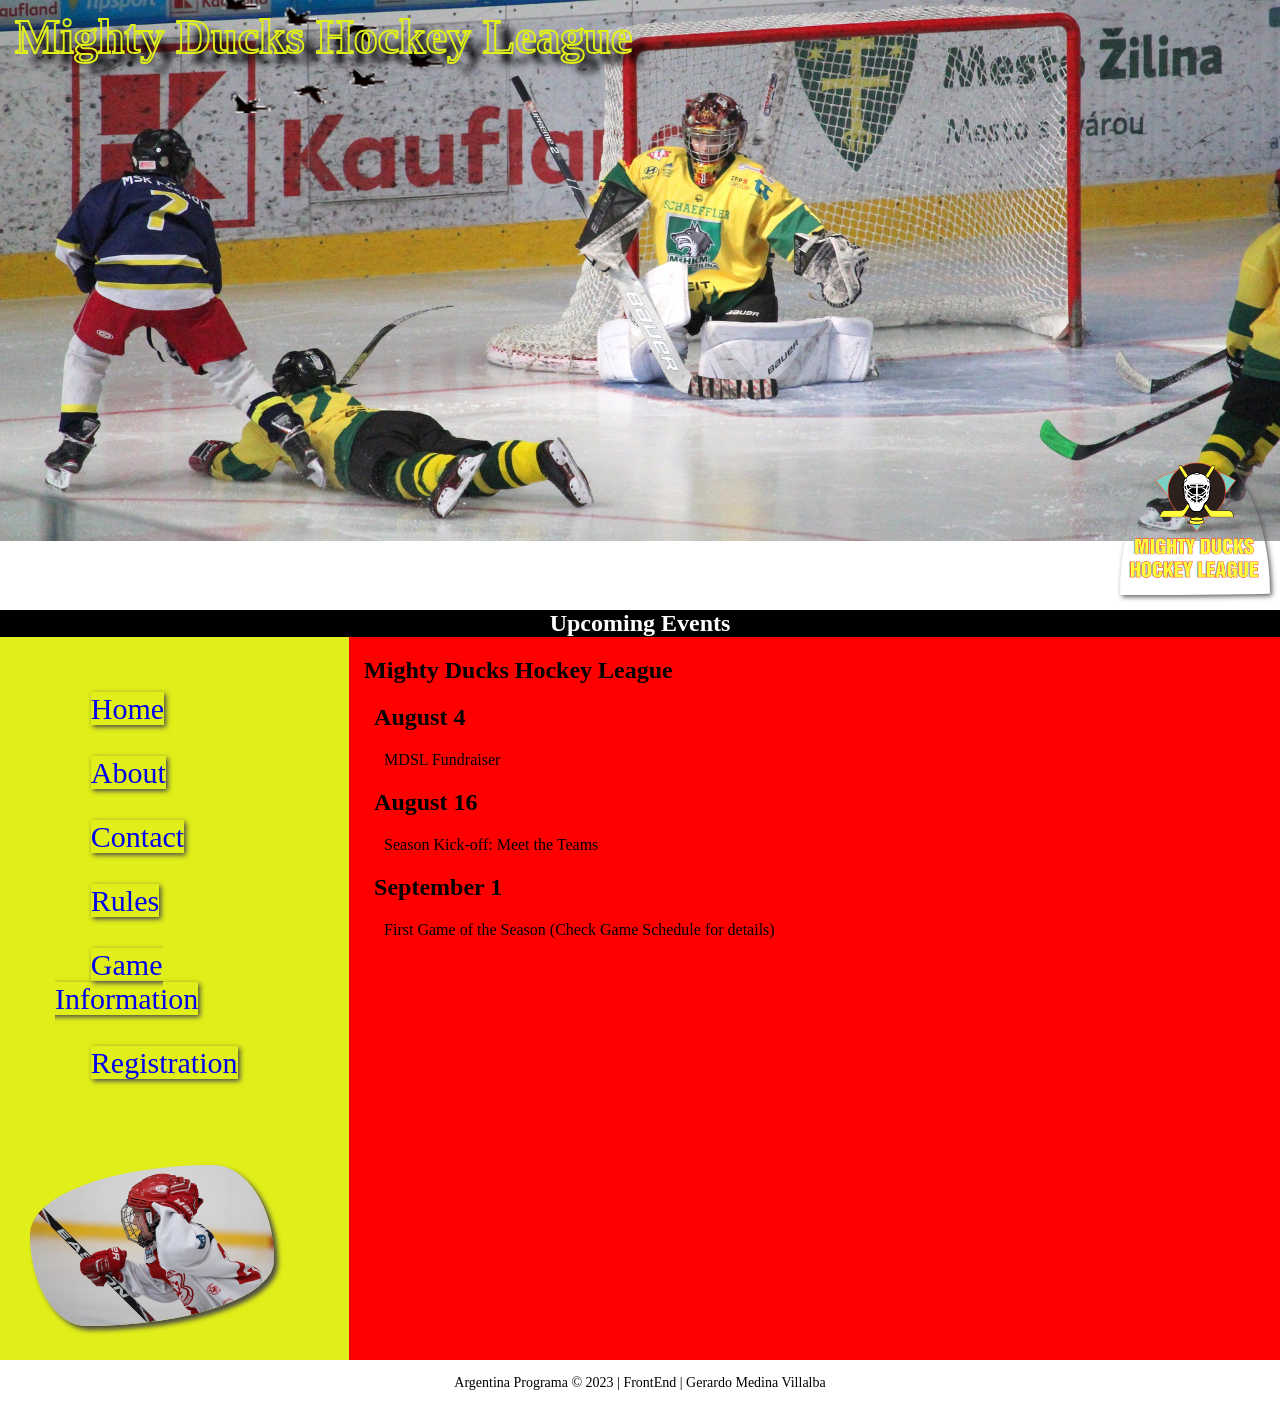
<file: index.html>
<!DOCTYPE html>
<html lang="en">
<head>
    <meta charset="UTF-8">
    <meta http-equiv="X-UA-Compatible" content="IE=edge">
    <meta name="viewport" content="width=device-width, initial-scale=1.0">
    <title>Mighty Ducks Hockey League</title>
    <link rel="shortcut icon" href="./asset/img/favicon.ico">
    <link rel="stylesheet" href="./asset/css/styles.css">
</head>
<body>
    <header>
        <div class="container_img"> 
            <img id="imagen-fondo" src="./asset/img/design2_image1.jpg" alt="jugadores de hockey en hielo">
            <img id="logo" src="./asset/img/Logo_Mighty_ducks-01.png" alt="logo jugador de hockey mighty Ducks">
            <img id="img_manada" src="./asset/img/Imagen-animada-Bandada-de-aves-06.gif" alt="imagen .git patos volando en v">
        
            <h1 id="titulo1">Mighty Ducks Hockey League</h1>
            <h2 id="titulo2">Upcoming Events</h2>
        </div>

        
    </header>
   <main>
    <div class="container">
        
       
        <div id="navegacion">
            <nav>
                <ul>
                <li><a href="./index.html">Home</a></li>
                <li><a href="./About.html">About</a></li>
                <li> <a href="./contact.html">Contact</a></li>
                <li> <a href="./rules.html">Rules</a></li>
                <li> <a href="./game_informacion.html">Game Information</a></li>
                <li><a href="./registration.html">Registration</a></li>
                </ul>
                <img id="imagen1" src="./asset/img/hockey_1.jpg" alt="jugadores de hockey en hielo">
            </nav>
        </div>
            <div id="contenido">
                 <h2 style="margin-left: 15px;">Mighty Ducks Hockey League</h2>
                 
                    <h2 style="margin-left: 25px;">August 4</h2>
                    <p style="margin-left: 35px;">MDSL Fundraiser</p>
                 
                    <h2 style="margin-left: 25px;">August 16</h2>
                    <p style="margin-left: 35px;">Season Kick-off: Meet the Teams</p>
                 
                    <h2 style="margin-left: 25px;">September 1</h2>
                    <p style="margin-left: 35px;">First Game of the Season (Check Game Schedule for details)</p>
                   
            </div>
                
                        
        </div>
        <footer>
            <p> Argentina Programa © 2023 | FrontEnd | Gerardo Medina Villalba </p>
        </footer>
</main>
</body>
</html>
</file>
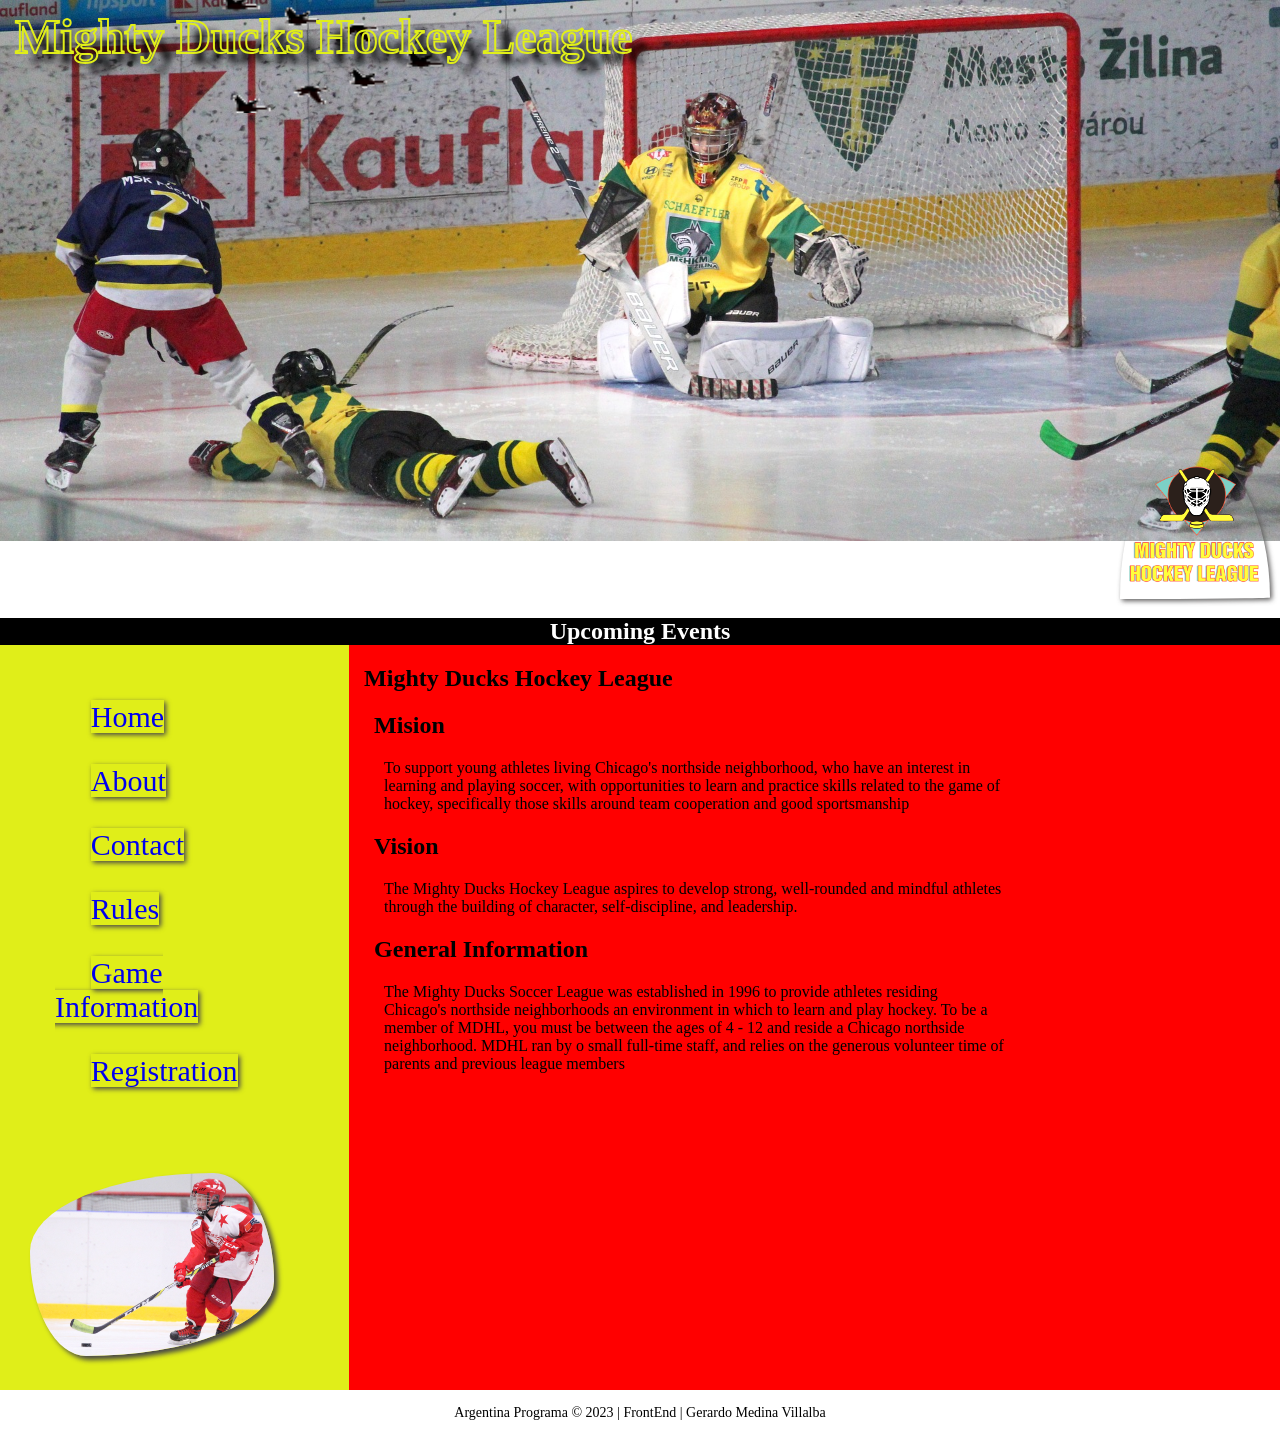
<file: About.html>
<!DOCTYPE html>
<html lang="en">

<head>
    <meta charset="UTF-8">
    <meta http-equiv="X-UA-Compatible" content="IE=edge">
    <meta name="viewport" content="width=device-width, initial-scale=1.0">
    <title>Mighty Ducks Hockey League</title>
    <link rel="shortcut icon" href="./asset/img/favicon.ico">
    <link rel="stylesheet" href="./asset/css/styles.css">
</head>

<body>
    <header>
        <img id="imagen-fondo" src="./asset/img/design2_image1.jpg" alt="jugadores de hockey en hielo">
        <img id="logo" src="./asset/img/Logo_Mighty_ducks-01.png" alt="logo jugador de hockey mighty Ducks">
        <img id="img_manada" src="./asset/img/Imagen-animada-Bandada-de-aves-06.gif"
            alt="imagen .git patos volando en v">
        <h1 id="titulo1">Mighty Ducks Hockey League</h1>
        <h2 id="titulo2">Upcoming Events</h2>


    </header>
    <main>
        <div class="container">


            <div id="navegacion">
                <nav>
                    <ul>
                        <li><a href="./index.html">Home</a></li>
                        <li><a href="./About.html">About</a></li>
                        <li> <a href="./contact.html">Contact</a></li>
                        <li> <a href="./rules.html">Rules</a></li>
                        <li> <a href="./game_informacion.html">Game Information</a></li>
                        <li><a href="./registration.html">Registration</a></li>
                    </ul>
                    <img id="imagen2" src="./asset/img/hockey_2.jpg" alt="jugadores de hockey en hielo">
                </nav>
            </div>
            <div id="contenido">
                <h2 style="margin-left: 15px;">Mighty Ducks Hockey League</h2>

                <h2 style="margin-left: 25px;">Mision</h2>
                <p style="margin-left: 35px;">To support young athletes living Chicago's northside neighborhood, who
                    have an interest in<br>
                    learning and playing soccer, with opportunities to learn and practice skills related to the game
                    of<br>
                    hockey, specifically those skills around team cooperation and good sportsmanship</p>
                <h2 style="margin-left: 25px;">Vision</h2>
                <p style="margin-left: 35px;">The Mighty Ducks Hockey League aspires to develop strong, well-rounded and
                    mindful athletes<br>
                    through the building of character, self-discipline, and leadership.</p>
                <h2 style="margin-left: 25px;">General Information</h2>
                <p style="margin-left: 35px;">The Mighty Ducks Soccer League was established in 1996 to provide athletes
                    residing<br>
                    Chicago's northside neighborhoods an environment in which to learn and play hockey. To be a<br>
                    member of MDHL, you must be between the ages of 4 - 12 and reside a Chicago northside<br>
                    neighborhood. MDHL ran by o small full-time staff, and relies on the generous volunteer time of<br>
                    parents and previous league members</p>
            </div>
            
        </div>
        <footer>
            <p> Argentina Programa © 2023 | FrontEnd | Gerardo Medina Villalba </p>
        </footer>

    </main>
</body>

</html>
</file>
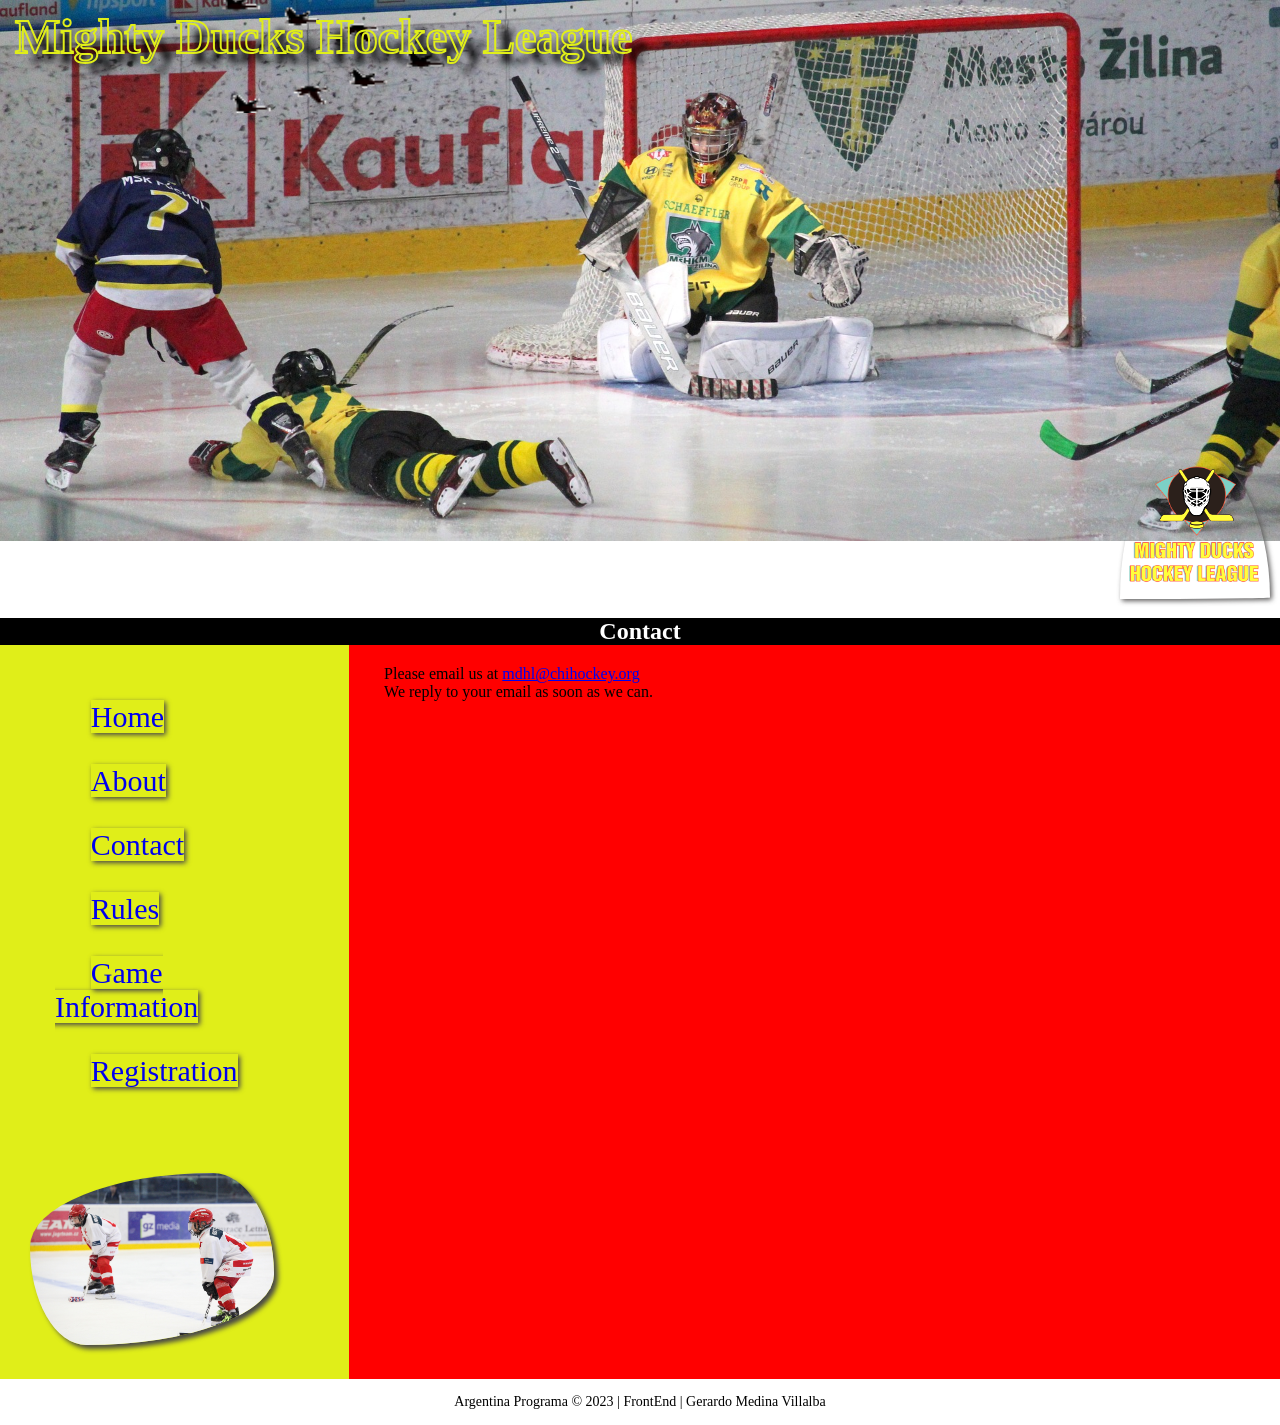
<file: contact.html>
<!DOCTYPE html>
<html lang="en">
<head>
    <meta charset="UTF-8">
    <meta http-equiv="X-UA-Compatible" content="IE=edge">
    <meta name="viewport" content="width=device-width, initial-scale=1.0">
    <title>Mighty Ducks Hockey League</title>
    <link rel="shortcut icon" href="./asset/img/favicon.ico">
    <link rel="stylesheet" href="./asset/css/styles.css">
</head>
<body>
    <header> 
            <img id="imagen-fondo" src="./asset/img/design2_image1.jpg" alt="jugadores de hockey en hielo">
            <img id="logo" src="./asset/img/Logo_Mighty_ducks-01.png" alt="logo jugador de hockey mighty Ducks">
            <img id="img_manada" src="./asset/img/Imagen-animada-Bandada-de-aves-06.gif" alt="imagen .git patos volando en v">
            <h1 id="titulo1">Mighty Ducks Hockey League</h1>
            <h2 id="titulo2">Contact</h2>

        
    </header>
   <main>
    
        
        <div class="container">
            <div id="navegacion">
                <nav>
                    <ul>
                    <li><a href="./index.html">Home</a></li>
                    <li><a href="./About.html">About</a></li>
                    <li> <a href="./contact.html">Contact</a></li>
                    <li> <a href="./rules.html">Rules</a></li>
                    <li> <a href="./game_informacion.html">Game Information</a></li>
                    <li><a href="./registration.html">Registration</a></li>
                    </ul>
                    <img id="imagen3" src="./asset/img/hockey_3.jpg" alt="jugadores de hockey en hielo">
                </nav>
            </div>
            <div id="contenido">
                <p style="margin-left: 35px;"> Please email us at
                    <a href="mailto:mdhl@chihockey.org">mdhl@chihockey.org</a> <br>
                    We reply to your email as soon as we can.
                </p>
                
             </div>
         </div>
         <footer>
            <p> Argentina Programa © 2023 | FrontEnd | Gerardo Medina Villalba </p>
        </footer>
    </main>   
</body>
</html>
</file>
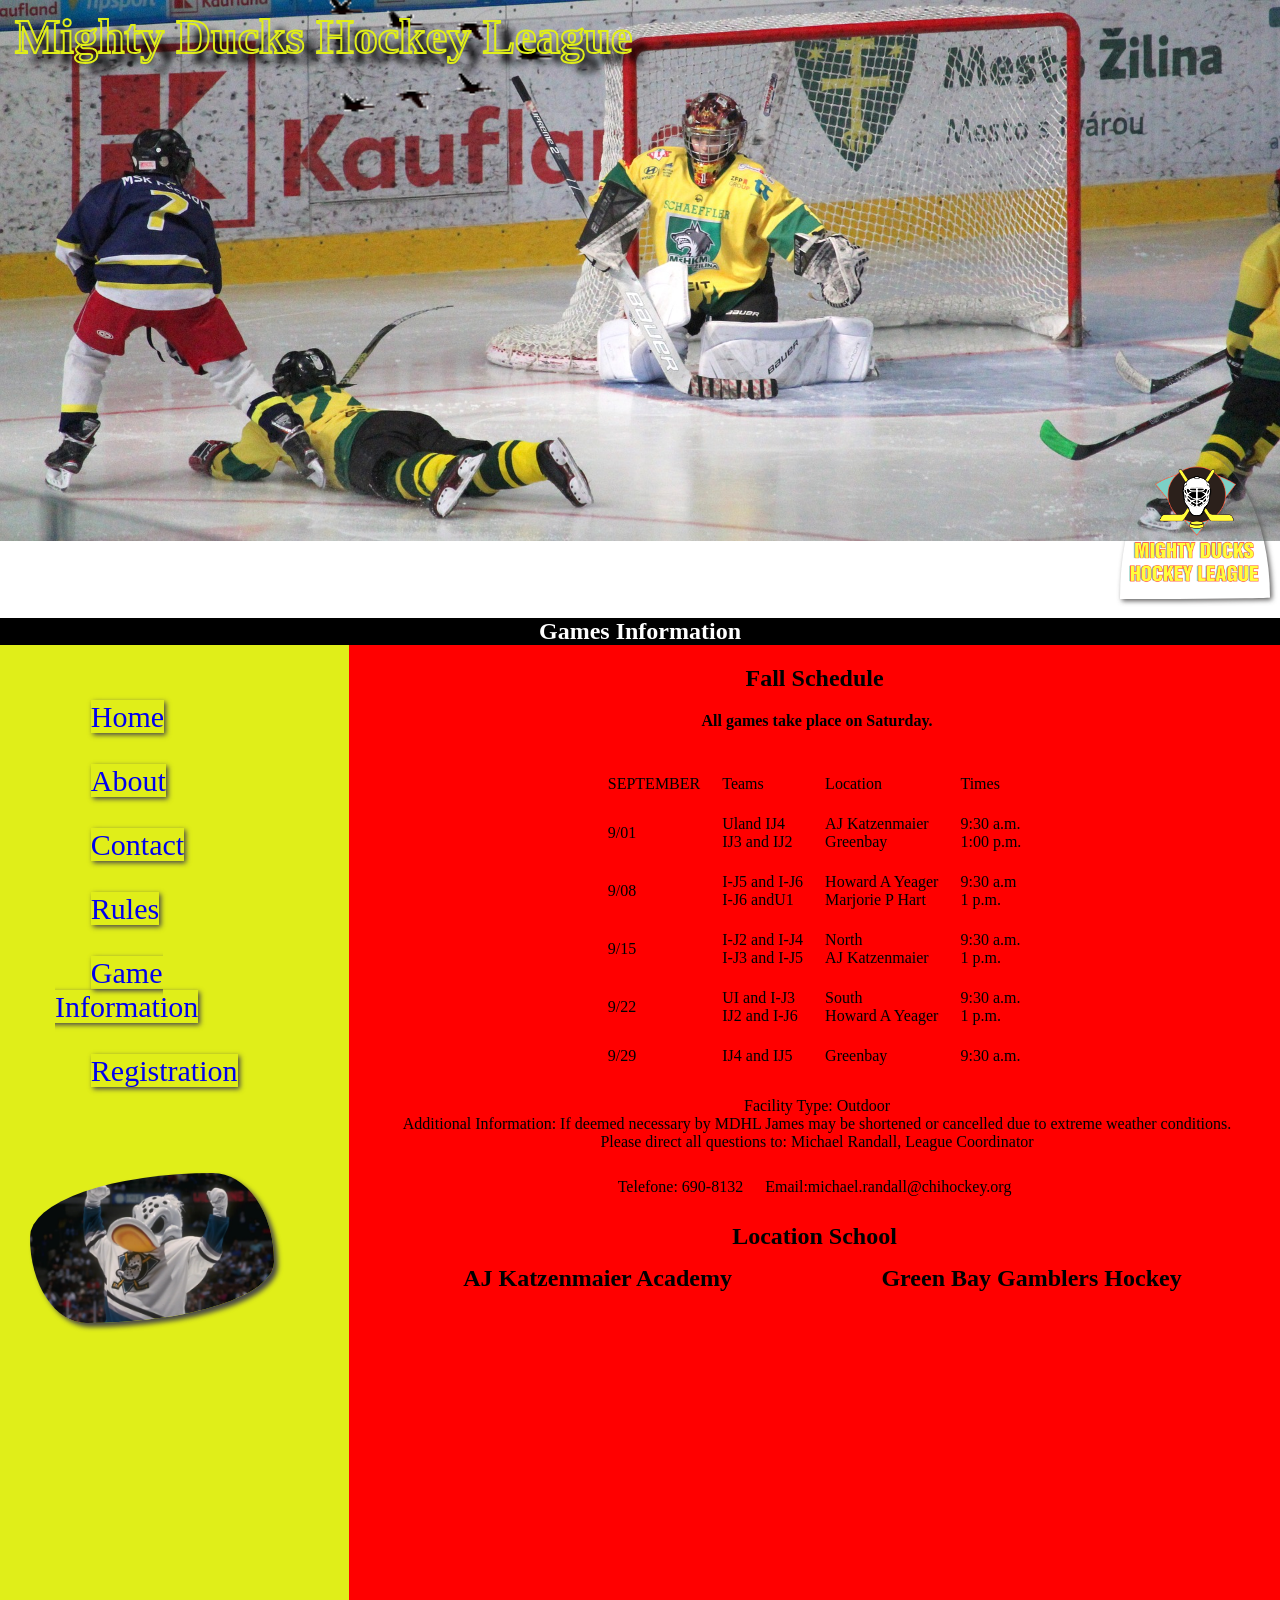
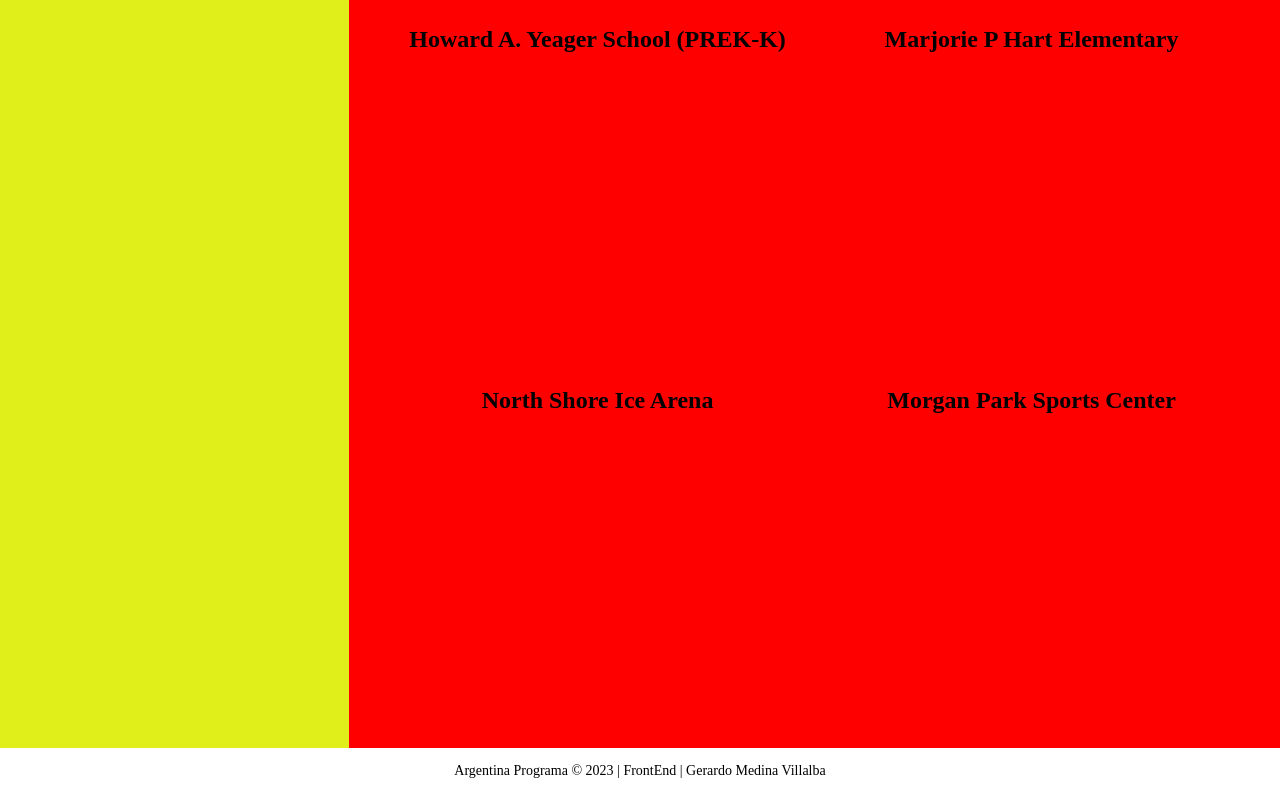
<file: game_informacion.html>
<!DOCTYPE html>
<html lang="en">
<head>
    <meta charset="UTF-8">
    <meta http-equiv="X-UA-Compatible" content="IE=edge">
    <meta name="viewport" content="width=device-width, initial-scale=1.0">
    <title>Mighty Ducks Hockey League</title>
    <link rel="shortcut icon" href="./asset/img/favicon.ico">
    <link rel="stylesheet" href="./asset/css/styles.css">
</head>
<body>
    <header> 
        <div class="container"></div>
            <img id="imagen-fondo" src="./asset/img/design2_image1.jpg" alt="jugadores de hockey en hielo">
            <img id="logo" src="./asset/img/Logo_Mighty_ducks-01.png" alt="logo jugador de hockey mighty Ducks">
            <img id="img_manada" src="./asset/img/Imagen-animada-Bandada-de-aves-06.gif" alt="imagen .git patos volando en v">
            <h1 id="titulo1">Mighty Ducks Hockey League</h1>
            <h2 id="titulo2">Games Information</h2>
        </header>
   <main>
    <div class="container">
        
       
            <div id="navegacion">
                <nav>
                    <ul>
                    <li><a href="./index.html">Home</a></li>
                    <li><a href="./About.html">About</a></li>
                    <li> <a href="./contact.html">Contact</a></li>
                    <li> <a href="./rules.html">Rules</a></li>
                    <li> <a href="./game_informacion.html">Game Information</a></li>
                    <li><a href="./registration.html">Registration</a></li>
                    </ul>
                    <img id="imagen5" src="./asset/img/imagen-5.webp" alt="jugadores de hockey en hielo">
                </nav>
            </div>
            <div id="contenido">
                                
                    <h2 style="text-align: center;">Fall Schedule</h2>
                    <p  id="info1" style="text-align: center;">
                        <strong>All games take place on Saturday.</strong></p><br>
                        <table id="fechas">
                        <tr> 
                            <td>SEPTEMBER</td>
                            <td>Teams </td>
                            <td>Location</td>
                            <td> Times</td>
                        </tr>
                        <tr>
                            <td>9/01</td>
                            <td>Uland IJ4 <br>
                                IJ3 and IJ2 <br>
                            </td>
                            <td>AJ Katzenmaier <br>
                                Greenbay <br>
                            </td>
                            <td>9:30 a.m.<br>
                                1:00 p.m.<br>
                            </td>
                        </tr>
                        <tr>
                            <td>9/08</td>
                            <td>I-J5 and I-J6 <br>
                                I-J6 andU1 <br>
                            </td>
                            <td>Howard A Yeager <br>
                                Marjorie P Hart <br>
                                </td>
                            <td>9:30 a.m <br>
                                1   p.m. <br>
                            </td>
                        </tr>
                        <tr>
                            <td>9/15</td>
                            <td>I-J2 and I-J4 <br>
                                I-J3 and I-J5 <br>
                            </td>
                            <td>North <br>
                                AJ Katzenmaier <br>
                                </td>
                            <td>9:30 a.m. <br>
                                1 p.m. <br>
                             </td>
                        </tr>
                        <tr>
                            <td>9/22</td>
                            <td>UI and I-J3 <br>
                                IJ2 and I-J6 <br>
                            </td>
                            <td>South <br>
                                Howard A Yeager <br>
                            </td>
                            <td>9:30 a.m. <br>
                                1 p.m. <br>
                            </td>
                        </tr>
                        <tr>
                            <td> 9/29</td>
                            <td>IJ4 and IJ5</td>
                            <td>Greenbay</td>
                            <td>9:30 a.m.</td>
                        </tr>
                       </table>
                                            
                        <p id="info2">Facility Type: Outdoor <br>
                            Additional Information: If deemed necessary by MDHL James may be shortened or cancelled due to extreme weather conditions. <br>
                            Please direct all questions to: Michael Randall, League Coordinator <br>
                        </p> 
                        <table id="contactos">
                            <tr>
                                <td>Telefone: 690-8132</td>
                                <td>Email:michael.randall@chihockey.org</td>
                            </tr>
                        </table>
                        <div class="container-mapas">
                            <h2>Location School</h2>
                            <div class="item">
                                <h2>AJ Katzenmaier Academy</h2>
                                <iframe src="https://www.google.com/maps/embed?pb=!1m14!1m8!1m3!1d1532166.6400163858!2d-88.1738361!3d41.4063821!3m2!1i1024!2i768!4f13.1!3m3!1m2!1s0x880f932fbc6ba7cd%3A0xcf2bbe275c6da815!2sAJ%20Katzenmaier%20Academy!5e0!3m2!1sen!2sar!4v1676593899678!5m2!1sen!2sar" width="400" height="300" style="border:0;" allowfullscreen="" loading="lazy" referrerpolicy="no-referrer-when-downgrade"></iframe>
                            </div>
                            <div class="item">
                                <h2>Green Bay Gamblers Hockey</h2>
                                <iframe src="https://www.google.com/maps/embed?pb=!1m14!1m8!1m3!1d91064.52877092795!2d-88.1951522!3d44.4994506!3m2!1i1024!2i768!4f13.1!3m3!1m2!1s0x8802fa54437d3b65%3A0xf63728c8a91e81ef!2sGreen%20Bay%20Gamblers%20Hockey!5e0!3m2!1sen!2sar!4v1676594745412!5m2!1sen!2sar" width="400" height="300" style="border:0;" allowfullscreen="" loading="lazy" referrerpolicy="no-referrer-when-downgrade"></iframe>
                            </div>
                            <div class="item">
                                <h2>Howard A. Yeager School (PREK-K)</h2>
                                <iframe src="https://www.google.com/maps/embed?pb=!1m14!1m8!1m3!1d11801.080246623287!2d-87.8538811!3d42.3154383!3m2!1i1024!2i768!4f13.1!3m3!1m2!1s0x880feccac26b07c5%3A0x8b51fa5d6efe771a!2sHoward%20A.%20Yeager%20School%20(PREK-K)!5e0!3m2!1ses!2sar!4v1676594812507!5m2!1ses!2sar" width="400" height="300" style="border:0;" allowfullscreen="" loading="lazy" referrerpolicy="no-referrer-when-downgrade"></iframe>
                            </div>
                            <div class="item">
                                <h2>Marjorie P Hart Elementary</h2>
                                <iframe src="https://www.google.com/maps/embed?pb=!1m18!1m12!1m3!1d2968.2898383819593!2d-87.6459727!3d41.9296229!2m3!1f0!2f0!3f0!3m2!1i1024!2i768!4f13.1!3m3!1m2!1s0x880fd30f2637f9d7%3A0xdbff5d5dfcfcfa35!2sMarjorie%20P%20Hart%20Elementary!5e0!3m2!1sen!2sar!4v1676594925864!5m2!1sen!2sar" width="400" height="300" style="border:0;" allowfullscreen="" loading="lazy" referrerpolicy="no-referrer-when-downgrade"></iframe>
                            </div>
                            <div class="item">
                                <h2>North Shore Ice Arena</h2>
                                <iframe src="https://www.google.com/maps/embed?pb=!1m14!1m8!1m3!1d189620.38634699644!2d-87.9264981!3d42.0470714!3m2!1i1024!2i768!4f13.1!3m3!1m2!1s0x880fc6e58cafb32b%3A0xb352c3a8231a21dc!2sNorth%20Shore%20Ice%20Arena!5e0!3m2!1sen!2sar!4v1676594992248!5m2!1sen!2sar" width="400" height="300" style="border:0;" allowfullscreen="" loading="lazy" referrerpolicy="no-referrer-when-downgrade"></iframe>
                            </div>
                            <div class="item">
                                <h2>Morgan Park Sports Center</h2>
                                <iframe src="https://www.google.com/maps/embed?pb=!1m14!1m8!1m3!1d190428.2888466331!2d-87.7804084!3d41.7756868!3m2!1i1024!2i768!4f13.1!3m3!1m2!1s0x880e24c3caa4dc99%3A0xc2d4aebd2c577cff!2sMorgan%20Park%20Sports%20Center!5e0!3m2!1sen!2sar!4v1676595126036!5m2!1sen!2sar" width="400" height="300" style="border:0;" allowfullscreen="" loading="lazy" referrerpolicy="no-referrer-when-downgrade"></iframe>
                            </div>
                        
                        </div>    	
                                         
                </div>
                
                        
        </div>
        
       
        <footer>
            <p> Argentina Programa © 2023 | FrontEnd | Gerardo Medina Villalba </p>
        </footer>
</main>
</body>
</html>
</file>
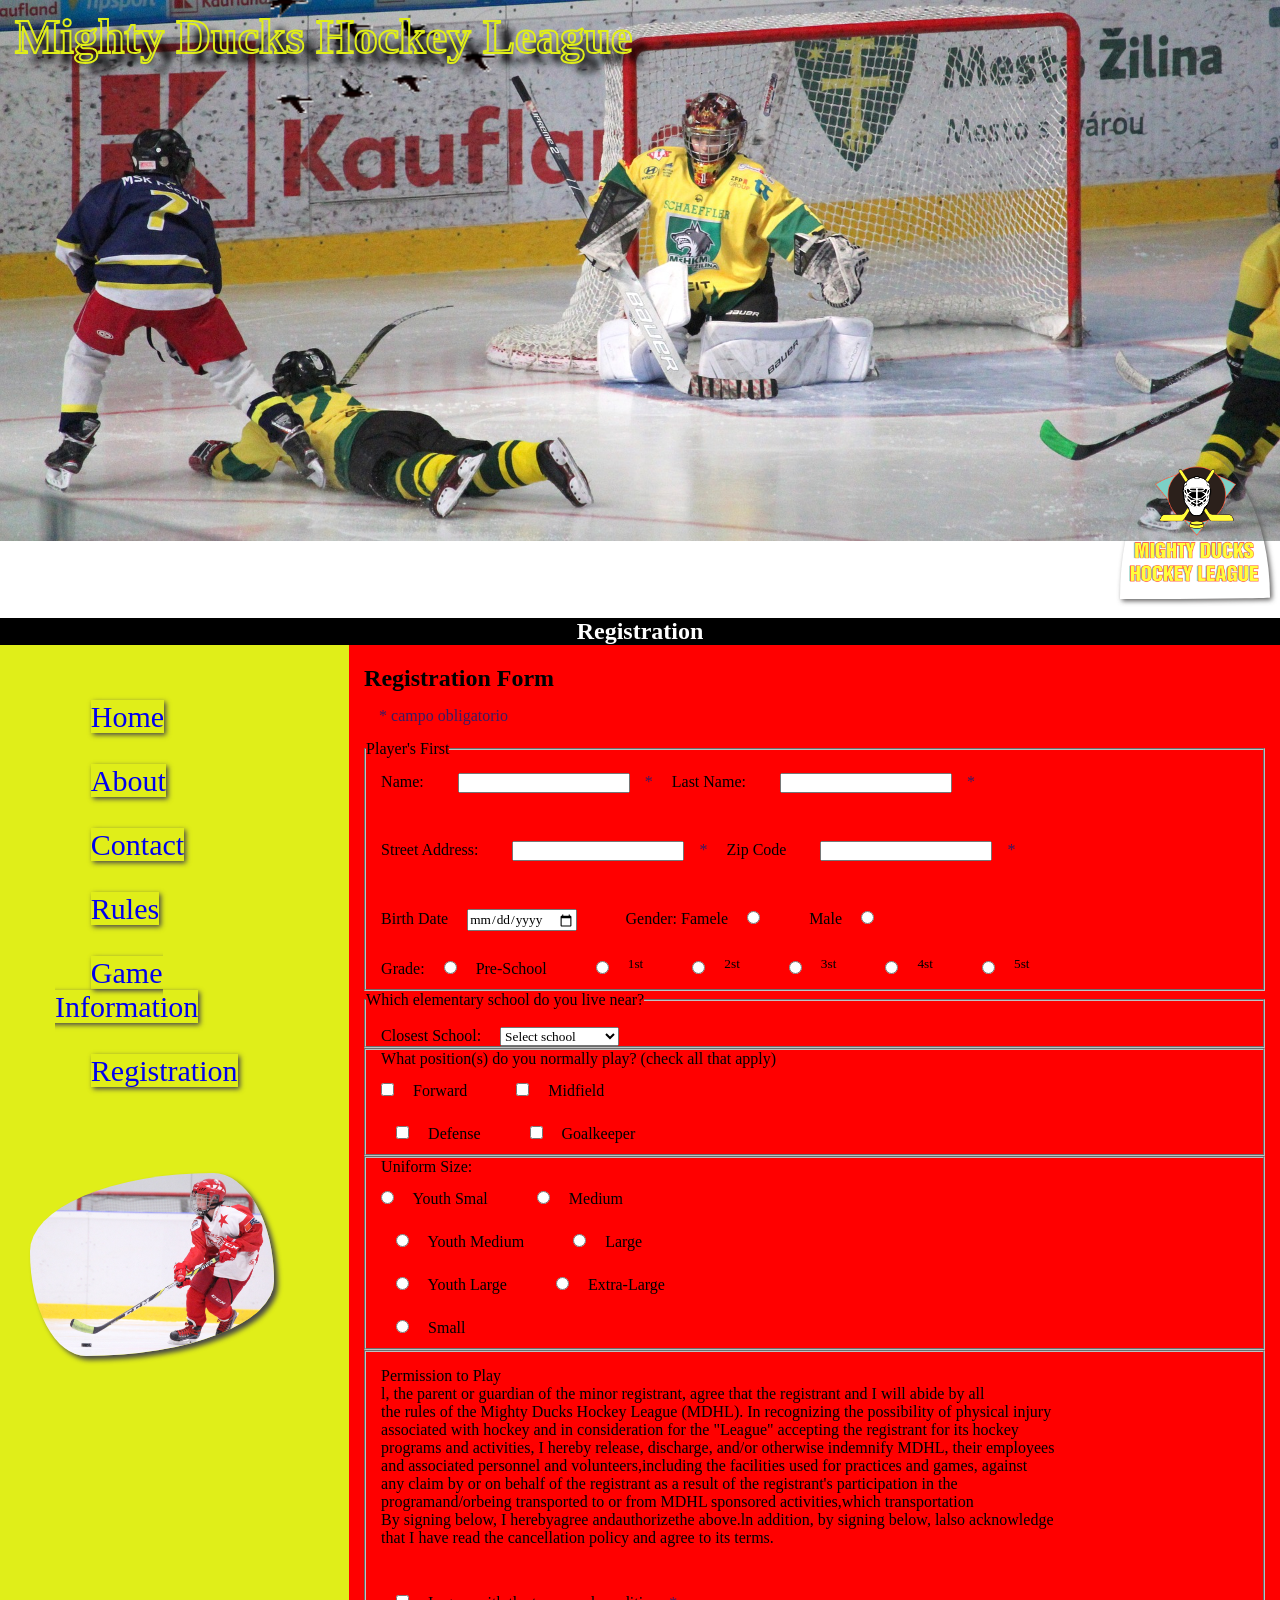
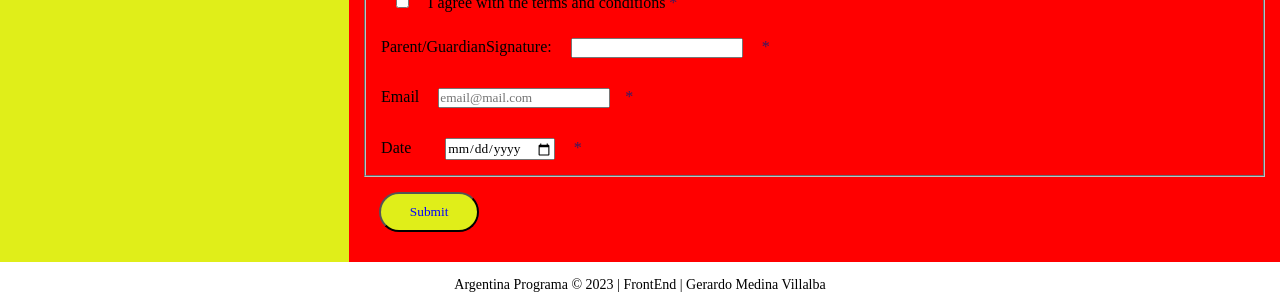
<file: registration.html>
<!DOCTYPE html>
<html lang="en">

<head>
    <meta charset="UTF-8">
    <meta http-equiv="X-UA-Compatible" content="IE=edge">
    <meta name="viewport" content="width=device-width, initial-scale=1.0">
    <title>Mighty Ducks Hockey League</title>
    <link rel="shortcut icon" href="./asset/img/favicon.ico">
    <link rel="stylesheet" href="./asset/css/styles.css">
</head>

<body>
    <header>
        <img id="imagen-fondo" src="./asset/img/design2_image1.jpg" alt="jugadores de hockey en hielo">
        <img id="logo" src="./asset/img/Logo_Mighty_ducks-01.png" alt="logo jugador de hockey mighty Ducks">
        <img id="img_manada" src="./asset/img/Imagen-animada-Bandada-de-aves-06.gif"
            alt="imagen .git patos volando en v">
        <h1 id="titulo1">Mighty Ducks Hockey League</h1>
        <h2 id="titulo2">Registration</h2>


    </header>

    <main>
        <div class="container">


            <div id="navegacion">
                <nav>
                    <ul>
                        <li><a href="./index.html">Home</a></li>
                        <li><a href="./About.html">About</a></li>
                        <li> <a href="./contact.html">Contact</a></li>
                        <li> <a href="./rules.html">Rules</a></li>
                        <li> <a href="./game_informacion.html">Game Information</a></li>
                        <li><a href="./registration.html">Registration</a></li>
                    </ul>
                    <img id="imagen2" src="./asset/img/hockey_2.jpg" alt="jugadores de hockey en hielo">
                </nav>
            </div>
            <div id="contenido">
                <h2 style="margin-left: 15px;">Registration Form</h2>
                <form action="./show_data.html" method="get">
                    <p style="color:rgb(55, 27, 99)">* campo obligatorio</p>

                    <fieldset>
                        <legend>Player's First </legend>
                        <label for="apenom">Name:</label>
                        <input name="name" type="text" id="apenom"><span style="color:rgb(55, 27, 99);">*</span>
                        <label for="apenom">Last Name:</label>
                        <input name="lastName" type="text" id="lastName"><span style="color:rgb(55, 27, 99);">*</span>
                        <br><br>
                        <label for="apenom">Street Address:</label>
                        <input name="address" type="text" id="address"><span style="color:rgb(55, 27, 99);">*</span>
                        <label for="apenom">Zip Code</label>
                        <input name="code" type="text" id="zip_code"><span style="color:rgb(55, 27, 99);">*</span>
                        <br><br>
                        <label>
                            Birth Date
                            <input name="fecha_nacimiento" type="date">
                        </label>

                        <label>
                            Gender: Famele
                            <input type="radio" name="gender" value="F">
                        </label>
                        <label>
                            Male
                            <input type="radio" name="gender" value="M">
                        </label> <br>


                        <label>
                            Grade:
                            <input type="radio" name="grade" value="PreS">
                            Pre-School
                        </label>
                        <label>
                            <input type="radio" name="grade" value="1st">
                            <sup>1st</sup>
                        </label>
                        <label>
                            <input type="radio" name="grade" value="2st">
                            <sup>2st</sup>
                        </label>
                        <label>
                            <input type="radio" name="grade" value="3st">
                            <sup>3st</sup>
                        </label>
                        <label>
                            <input type="radio" name="grade" value="4st">
                            <sup>4st</sup>
                        </label>
                        <label>
                            <input type="radio" name="grade" value="5st">
                            <sup>5st</sup>
                        </label>
                    </fieldset>
                    <fieldset>
                        <legend> Which elementary school do you live near?</legend><br>
                        <label>  Closest School: </label>
                        <select name="school" id="school">
                            <option value="" selected disabled="disabled">Select school</option>
                            <option value="aj_Katzenmaier">AJ Katzenmaier</option>
                            <option value="marjorie_P_Hart">Marjorie P Hart</option>
                            <option value="greenbay">Greenbay</option>
                            <option value="north_Elementary">North Elementary</option>
                            <option value="howard_A_Yeager">Howard A Yeager</option>
                            <option value="south_Elementary">South Elementary</option>
                        </select> 

                    </fieldset>
                    <fieldset>

                        <label>
                            What position(s) do you normally play? (check all that apply)<br>
                            <input type="checkbox" name="position1" value="1">
                            Forward
                        </label>
                        <label>
                            <input type="checkbox" name="position2" value="2">
                            Midfield
                        </label> <br>
                        <label>
                            <input type="checkbox" name="position3" value="3">
                            Defense
                        </label>
                        <label>
                            <input type="checkbox" name="position4" value="4">
                            Goalkeeper
                        </label>
                    </fieldset>
                    <fieldset>

                        <label>
                            Uniform Size:<br>
                            <input type="radio" name="size" value="1">
                            Youth Smal
                        </label>
                        <label>
                            <input type="radio" name="size" value="2">
                            Medium
                        </label><br>
                        <label>
                            <input type="radio" name="size" value="3">
                            Youth Medium
                        </label>
                        <label>
                            <input type="radio" name="size" value="4">
                            Large
                        </label><br>
                        <label>
                            <input type="radio" name="size" value="5">
                            Youth Large
                        </label>
                        <label>
                            <input type="radio" name="size" value="6">
                            Extra-Large
                        </label><br>
                        <label>
                            <input type="radio" name="size" value="7">
                            Small
                        </label>
                    </fieldset>
                    <fieldset>
                       <p> Permission to Play <br>
                        l, the parent or guardian of the minor registrant, agree that the registrant and I will
                        abide by all <br>
                        the rules of the Mighty Ducks Hockey League (MDHL). In recognizing the possibility of
                        physical injury <br>
                        associated with hockey and in consideration for the "League" accepting the registrant for
                        its hockey <br>
                        programs and activities, I hereby release, discharge, and/or otherwise indemnify MDHL, their
                        employees <br>
                        and associated personnel and volunteers,including the facilities used for practices and
                        games, against <br>
                        any claim by or on behalf of the registrant as a result of the registrant's participation in
                        the <br>
                        programand/orbeing transported to or from MDHL sponsored activities,which transportation
                        <br>
                        By signing below, I herebyagree andauthorizethe above.ln addition, by signing below, lalso
                        acknowledge <br>
                        that I have read the cancellation policy and agree to its terms. </p><br>
                        <label>
                        <input type="checkbox" name="condition" value="1"> I agree with the terms and conditions
                            <span style="color:rgb(55, 27, 99);">*</span><br>
                        </label>
                        <label>Parent/GuardianSignature:
                            <input name="parent_name" type="text" id="name_parent">
                            <span style="color:rgb(55, 27, 99);">*</span><br>
                        </label>
                        <label>
                            Email
                            <input name="email" placeholder="email@mail.com" type="email"><span
                                style="color:rgb(55, 27, 99)">*</span><br>
                        </label>
                        <label for="date_insc">
                            Date
                            </label>    
                            <input type="date" name="date_inscrip" id="date_insc">
                            <span style="color:rgb(55, 27, 99)">*</span><br>
                        

                    </fieldset>
                    <button>Submit</button>
                    <!-- <input type="submit" value="Enviar"> -->
                </form>

            </div>
        </div>

        <footer>
            <p> Argentina Programa © 2023 | FrontEnd | Gerardo Medina Villalba </p>
        </footer>

    </main>
</body>

</html>
</file>
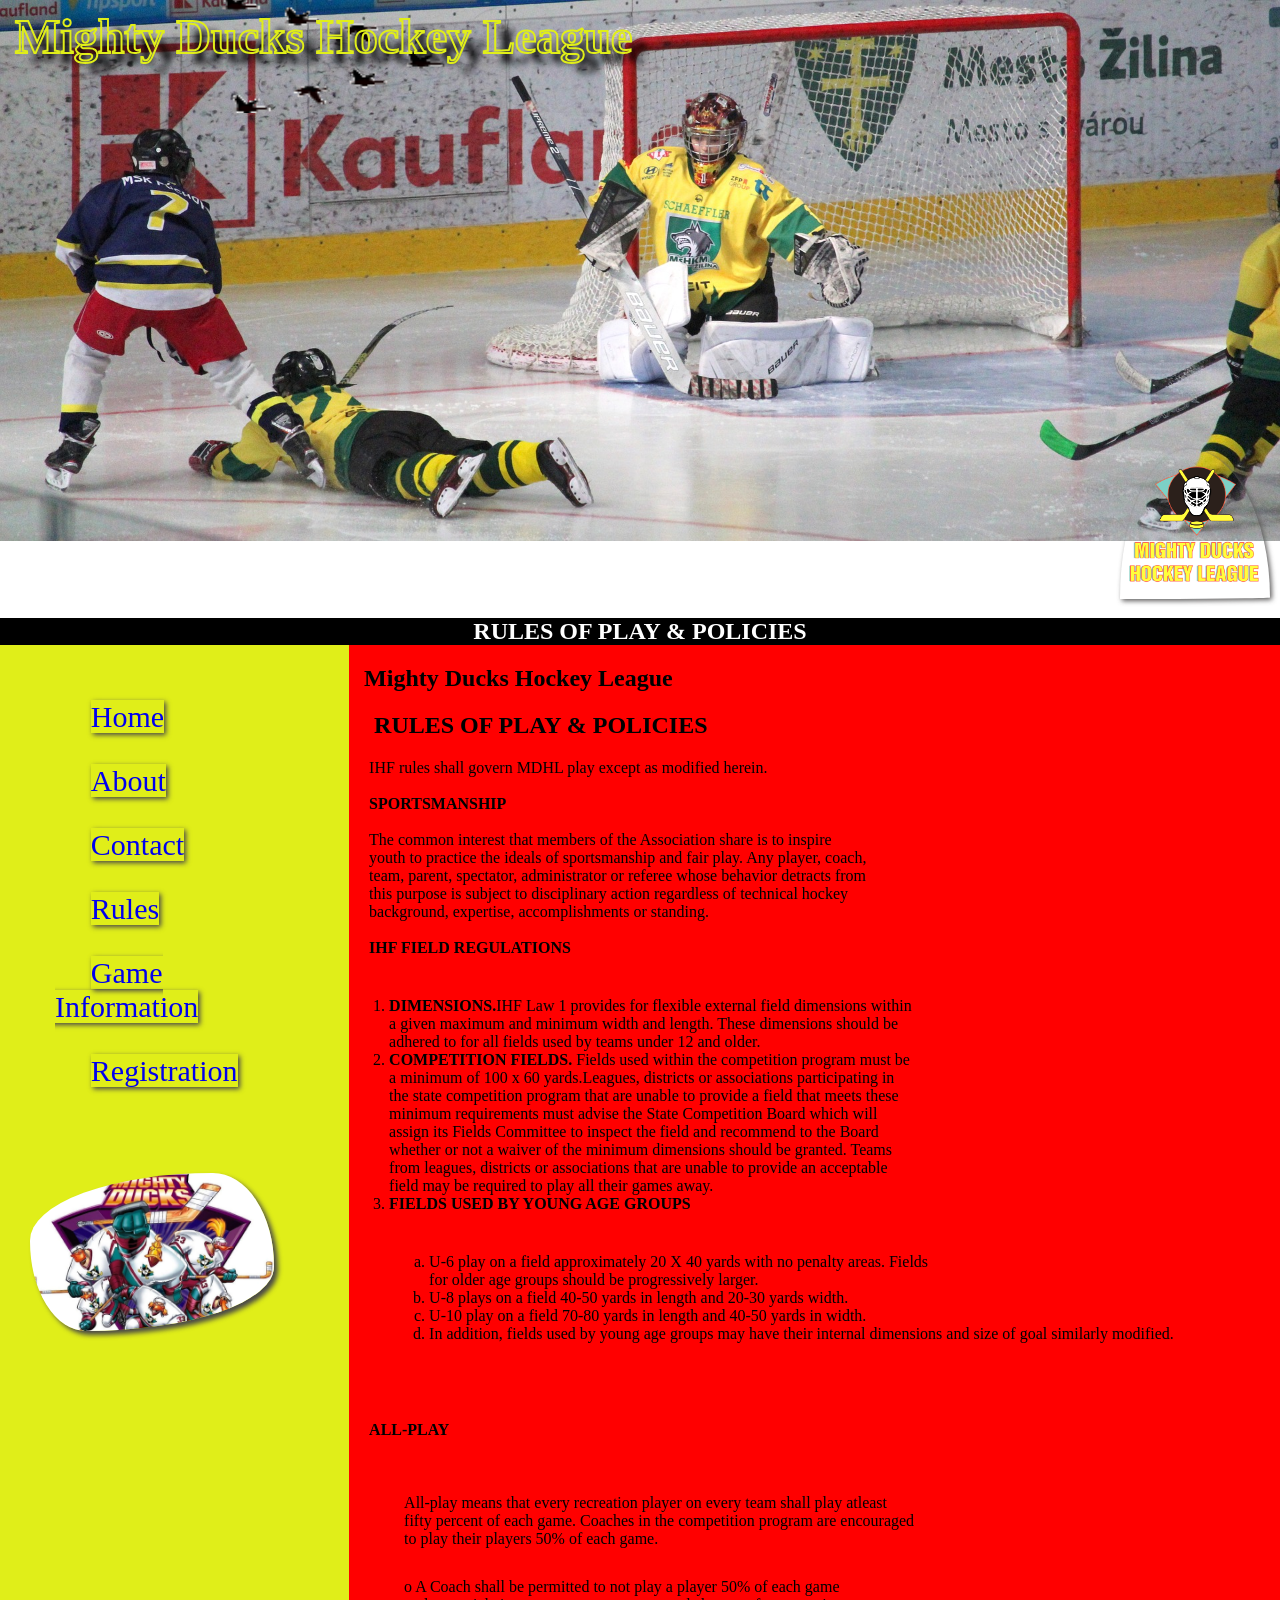
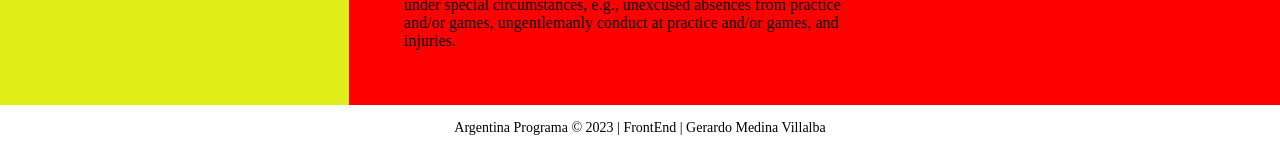
<file: rules.html>
<!DOCTYPE html>
<html lang="en">

<head>
    <meta charset="UTF-8">
    <meta http-equiv="X-UA-Compatible" content="IE=edge">
    <meta name="viewport" content="width=device-width, initial-scale=1.0">
    <title>Mighty Ducks Hockey League</title>
    <link rel="shortcut icon" href="./asset/img/favicon.ico">
    <link rel="stylesheet" href="./asset/css/styles.css">
</head>

<body>
    <header>
        <img id="imagen-fondo" src="./asset/img/design2_image1.jpg" alt="jugadores de hockey en hielo">
        <img id="logo" src="./asset/img/Logo_Mighty_ducks-01.png" alt="logo jugador de hockey mighty Ducks">
        <img id="img_manada" src="./asset/img/Imagen-animada-Bandada-de-aves-06.gif"
            alt="imagen .git patos volando en v">
        <h1 id="titulo1">Mighty Ducks Hockey League</h1>
        <h2 id="titulo2">RULES OF PLAY & POLICIES</h2>


    </header>
    <main>
        <div class="container">


            <div id="navegacion">
                <nav>
                    <ul>
                        <li><a href="./index.html">Home</a></li>
                        <li><a href="./About.html">About</a></li>
                        <li> <a href="./contact.html">Contact</a></li>
                        <li> <a href="./rules.html">Rules</a></li>
                        <li> <a href="./game_informacion.html">Game Information</a></li>
                        <li><a href="./registration.html">Registration</a></li>
                    </ul>
                    <img id="imagen4" src="./asset/img/imgen4" alt="jugadores de hockey en hielo">
                </nav>
            </div>
            <div id="contenido">
                <h2 style="margin-left: 15px;">Mighty Ducks Hockey League</h2>

                <h2 style="margin-left: 25px;">RULES OF PLAY & POLICIES</h2>
                <p id="rules">
                    IHF rules shall govern MDHL play except as modified herein.<br><br>
                    <strong>SPORTSMANSHIP</strong> <br><br>
                    The common interest that members of the Association share is to inspire<br>
                    youth to practice the ideals of sportsmanship and fair play. Any player, coach,<br>
                    team, parent, spectator, administrator or referee whose behavior detracts from<br>
                    this purpose is subject to disciplinary action regardless of technical hockey<br>
                    background, expertise, accomplishments or standing.<br><br>
                    <strong> IHF FIELD REGULATIONS</strong>
                </p>
                <ol>
                    <li><strong>DIMENSIONS.</strong>IHF Law 1 provides for flexible external field dimensions within<br>
                        a given maximum and minimum width and length. These dimensions should be<br>
                        adhered to for all fields used by teams under 12 and older.</li>
                    <li><strong>COMPETITION FIELDS.</strong> Fields used within the competition program must be<br>
                        a minimum of 100 x 60 yards.Leagues, districts or associations participating in<br>
                        the state competition program that are unable to provide a field that meets these<br>
                        minimum requirements must advise the State Competition Board which will<br>
                        assign its Fields Committee to inspect the field and recommend to the Board<br>
                        whether or not a waiver of the minimum dimensions should be granted. Teams<br>
                        from leagues, districts or associations that are unable to provide an acceptable<br>
                        field may be required to play all their games away.</li>
                    <li><strong>FIELDS USED BY YOUNG AGE GROUPS</strong><br>
                        <ol type="a">
                            <li>U-6 play on a field approximately 20 X 40 yards with no penalty areas. Fields<br>
                                for older age groups should be progressively larger.</li>
                            <li>U-8 plays on a field 40-50 yards in length and 20-30 yards width.</li>
                            <li>U-10 play on a field 70-80 yards in length and 40-50 yards in width.</li>
                            <li>In addition, fields used by young age groups may have their internal
                                dimensions and size of goal similarly modified.</li>
                        </ol>
                    </li>

                </ol> <br>
                <p><strong> ALL-PLAY</strong><br></p>
                <ul>
                    <li> All-play means that every recreation player on every team shall play atleast<br>
                        fifty percent of each game. Coaches in the competition program are encouraged<br>
                        to play their players 50% of each game.
                    </li>
                    <li>
                        o A Coach shall be permitted to not play a player 50% of each game<br>
                        under special circumstances, e.g., unexcused absences from practice<br>
                        and/or games, ungentlemanly conduct at practice and/or games, and<br>
                        injuries.
                    </li>
                </ul>
            </div>

        </div>
        <footer>
            <p> Argentina Programa © 2023 | FrontEnd | Gerardo Medina Villalba </p>
        </footer>
    </main>
</body>

</html>
</file>
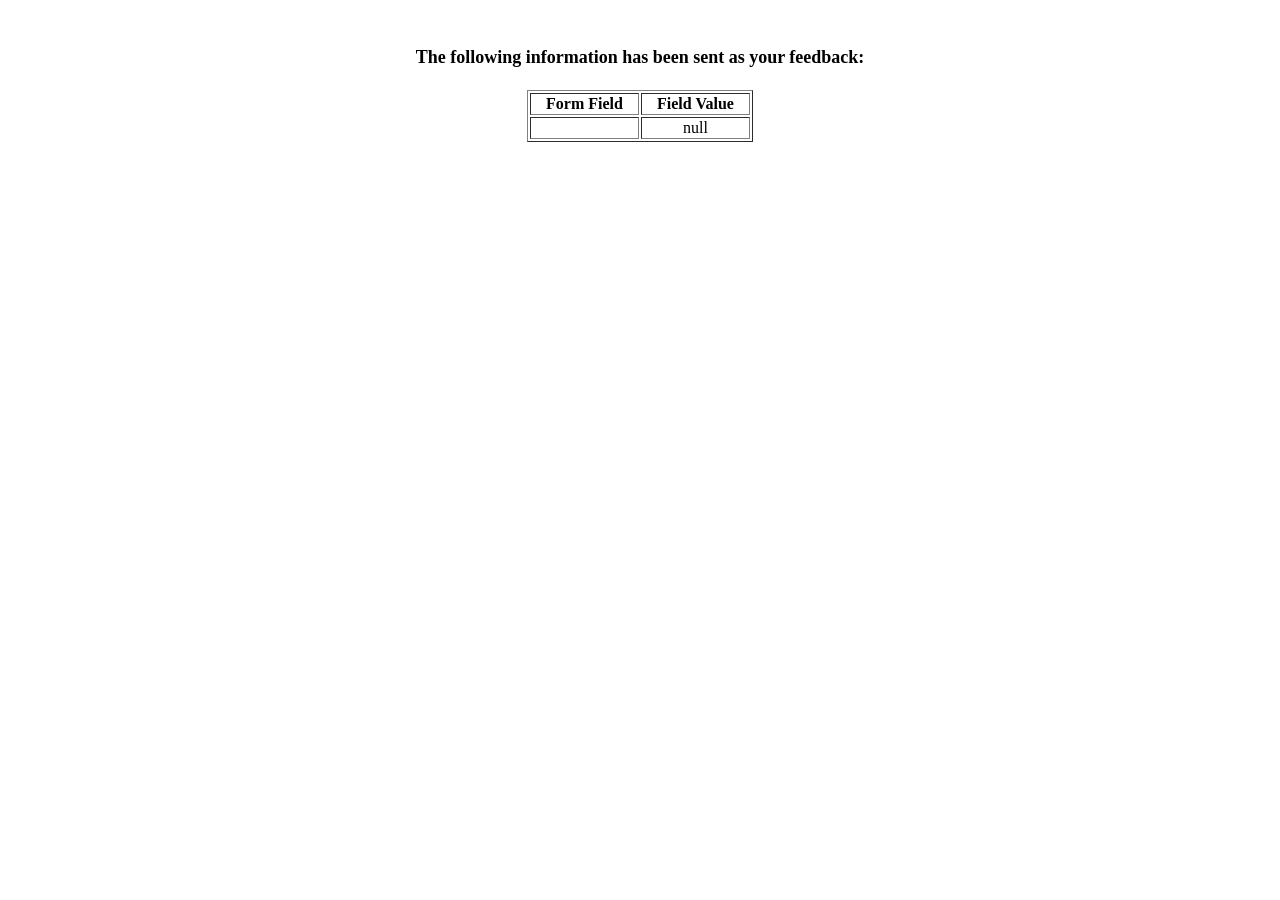
<file: show_data.html>
<html>

<head>
    <title>Feedback Sent</title>
</head>

<body>
    <p align=center>&nbsp;</p>
    <h1 align=center>
        <font size="+1">The following information has been sent as your
            feedback:</font>
    </h1>

    <table border="1" align=center width="226">
        <tr>
            <th align="center">Form Field</th>
            <th align="center">Field Value</th>
        </tr>

        <script language="javascript">
            var args = location.search.substr(1).split('&');
            for (var i = 0; i < args.length; ++i) {
                var parts = args[i].split('=');
                if (parts != null) {
                    var field = parts[0];
                    var value = parts[1];
                    if (value == null) {
                        value = "null"
                    }
                    else {
                        value = '"' + unescape(value.replace(/\+/g, ' ')) + '"';
                    }

                    document.writeln('<tr><td align="center">' + field + '</td>');
                    document.writeln('<td align="center">' + value + '</td></tr>');
                }
            }
        </script>

        <noscript>
            <tr>
                <td>
                    <p>You need to turn on Javascript in your browser.</p>

                    <p>In Microsoft Internet Explorer 4 or greater:</p>
                    <ul>
                        <li>From the "Tools" menu (in IE 4, it's the "View" menu), select "Internet Options".</li>
                        <li>Click on the "Security" tab.</li>
                        <li>Click on the "Custom Level" button. (In IE 4, select "Custom"
                            and then click on "Settings...".)</li>
                        <li>Under "Active scripting" make sure "Enable" is selected.</li>
                    </ul>

                    <p>In Netscape version 4 or greater:</p>
                    <ul>
                        <li>From the <b>Edit</b> menu, select <b>Preferences</b>.</li>
                        <li>In the <b>Category</b> list on the left, click on the word "Advanced".</li>
                        <li>In the panel on the right, make sure "Enable JavaScript" is checked.</li>
                        <li>Click the <b>OK</b> button.</li>
                    </ul>

                </td>
            </tr>
        </noscript>

    </table>
</body>

</html>
</file>
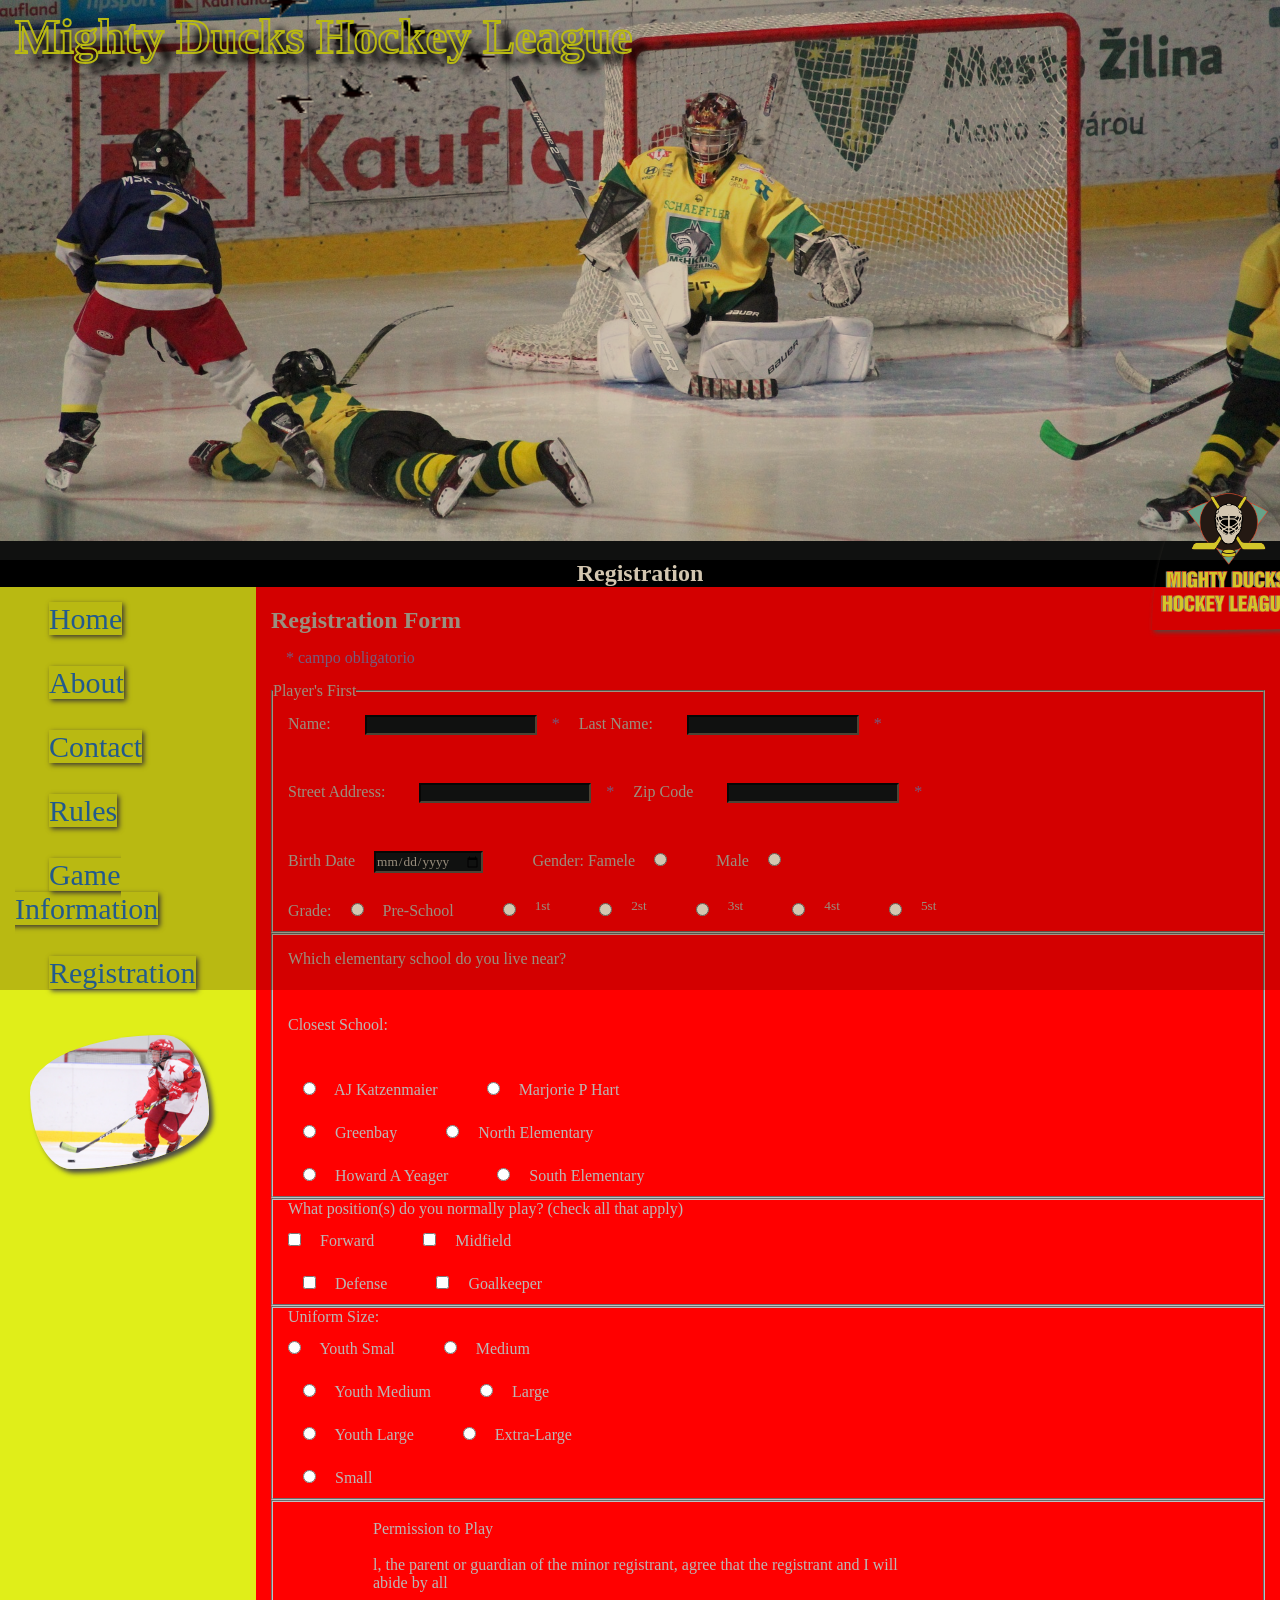
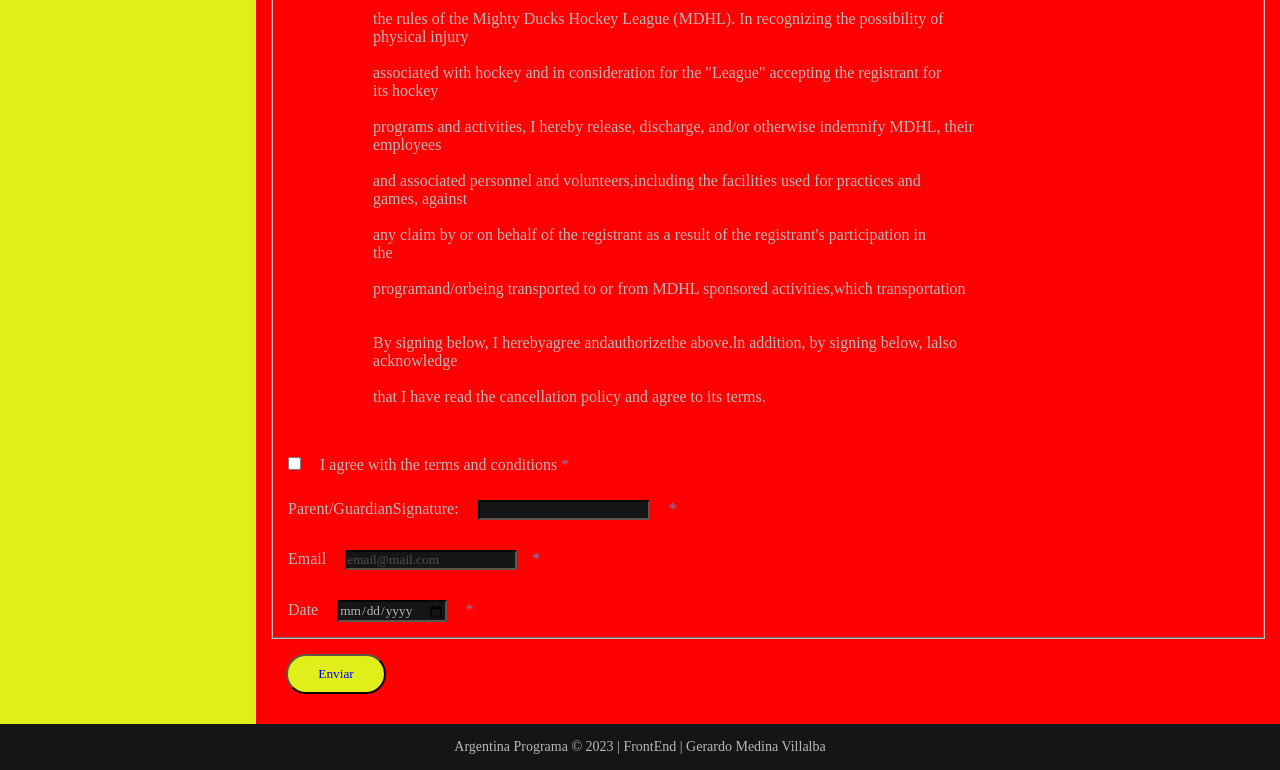
<file: asset/img/Mighty Ducks Hockey League.html>
<!DOCTYPE html>
<!-- saved from url=(0039)http://127.0.0.1:5501/registration.html -->
<html lang="en"><head><meta http-equiv="Content-Type" content="text/html; charset=UTF-8"><style class="darkreader darkreader--fallback" media="screen"></style><style class="darkreader darkreader--text" media="screen"></style><style class="darkreader darkreader--invert" media="screen">.jfk-bubble.gtx-bubble, .captcheck_answer_label > input + img, span#closed_text > img[src^="https://www.gstatic.com/images/branding/googlelogo"], span[data-href^="https://www.hcaptcha.com/"] > #icon, embed[type="application/pdf"] {
    filter: invert(100%) hue-rotate(180deg) brightness(80%) contrast(90%) !important;
}</style><style class="darkreader darkreader--inline" media="screen">[data-darkreader-inline-bgcolor] {
  background-color: var(--darkreader-inline-bgcolor) !important;
}
[data-darkreader-inline-bgimage] {
  background-image: var(--darkreader-inline-bgimage) !important;
}
[data-darkreader-inline-border] {
  border-color: var(--darkreader-inline-border) !important;
}
[data-darkreader-inline-border-bottom] {
  border-bottom-color: var(--darkreader-inline-border-bottom) !important;
}
[data-darkreader-inline-border-left] {
  border-left-color: var(--darkreader-inline-border-left) !important;
}
[data-darkreader-inline-border-right] {
  border-right-color: var(--darkreader-inline-border-right) !important;
}
[data-darkreader-inline-border-top] {
  border-top-color: var(--darkreader-inline-border-top) !important;
}
[data-darkreader-inline-boxshadow] {
  box-shadow: var(--darkreader-inline-boxshadow) !important;
}
[data-darkreader-inline-color] {
  color: var(--darkreader-inline-color) !important;
}
[data-darkreader-inline-fill] {
  fill: var(--darkreader-inline-fill) !important;
}
[data-darkreader-inline-stroke] {
  stroke: var(--darkreader-inline-stroke) !important;
}
[data-darkreader-inline-outline] {
  outline-color: var(--darkreader-inline-outline) !important;
}
[data-darkreader-inline-stopcolor] {
  stop-color: var(--darkreader-inline-stopcolor) !important;
}</style><style class="darkreader darkreader--variables" media="screen">:root {
   --darkreader-neutral-background: #0f1112;
   --darkreader-neutral-text: #adaaa6;
   --darkreader-selection-background: #003e88;
   --darkreader-selection-text: #bab8b6;
}</style><script class="darkreader darkreader--proxy">(function injectProxy() {
        document.dispatchEvent(
            new CustomEvent("__darkreader__inlineScriptsAllowed")
        );
        const addRuleDescriptor = Object.getOwnPropertyDescriptor(
            CSSStyleSheet.prototype,
            "addRule"
        );
        const insertRuleDescriptor = Object.getOwnPropertyDescriptor(
            CSSStyleSheet.prototype,
            "insertRule"
        );
        const deleteRuleDescriptor = Object.getOwnPropertyDescriptor(
            CSSStyleSheet.prototype,
            "deleteRule"
        );
        const removeRuleDescriptor = Object.getOwnPropertyDescriptor(
            CSSStyleSheet.prototype,
            "removeRule"
        );
        const documentStyleSheetsDescriptor = Object.getOwnPropertyDescriptor(
            Document.prototype,
            "styleSheets"
        );
        const cleanUp = () => {
            Object.defineProperty(
                CSSStyleSheet.prototype,
                "addRule",
                addRuleDescriptor
            );
            Object.defineProperty(
                CSSStyleSheet.prototype,
                "insertRule",
                insertRuleDescriptor
            );
            Object.defineProperty(
                CSSStyleSheet.prototype,
                "deleteRule",
                deleteRuleDescriptor
            );
            Object.defineProperty(
                CSSStyleSheet.prototype,
                "removeRule",
                removeRuleDescriptor
            );
            document.removeEventListener("__darkreader__cleanUp", cleanUp);
            document.removeEventListener(
                "__darkreader__addUndefinedResolver",
                addUndefinedResolver
            );
        };
        const addUndefinedResolver = (e) => {
            customElements.whenDefined(e.detail.tag).then(() => {
                document.dispatchEvent(
                    new CustomEvent("__darkreader__isDefined", {
                        detail: {tag: e.detail.tag}
                    })
                );
            });
        };
        document.addEventListener("__darkreader__cleanUp", cleanUp);
        document.addEventListener(
            "__darkreader__addUndefinedResolver",
            addUndefinedResolver
        );
        const updateSheetEvent = new Event("__darkreader__updateSheet");
        function proxyAddRule(selector, style, index) {
            addRuleDescriptor.value.call(this, selector, style, index);
            if (
                this.ownerNode &&
                !this.ownerNode.classList.contains("darkreader")
            ) {
                this.ownerNode.dispatchEvent(updateSheetEvent);
            }
            return -1;
        }
        function proxyInsertRule(rule, index) {
            const returnValue = insertRuleDescriptor.value.call(
                this,
                rule,
                index
            );
            if (
                this.ownerNode &&
                !this.ownerNode.classList.contains("darkreader")
            ) {
                this.ownerNode.dispatchEvent(updateSheetEvent);
            }
            return returnValue;
        }
        function proxyDeleteRule(index) {
            deleteRuleDescriptor.value.call(this, index);
            if (
                this.ownerNode &&
                !this.ownerNode.classList.contains("darkreader")
            ) {
                this.ownerNode.dispatchEvent(updateSheetEvent);
            }
        }
        function proxyRemoveRule(index) {
            removeRuleDescriptor.value.call(this, index);
            if (
                this.ownerNode &&
                !this.ownerNode.classList.contains("darkreader")
            ) {
                this.ownerNode.dispatchEvent(updateSheetEvent);
            }
        }
        function proxyDocumentStyleSheets() {
            return Object.setPrototypeOf(
                [...documentStyleSheetsDescriptor.get.call(this)].filter(
                    (styleSheet) =>
                        !styleSheet.ownerNode.classList.contains("darkreader")
                ),
                StyleSheetList.prototype
            );
        }
        Object.defineProperty(
            CSSStyleSheet.prototype,
            "addRule",
            Object.assign({}, addRuleDescriptor, {value: proxyAddRule})
        );
        Object.defineProperty(
            CSSStyleSheet.prototype,
            "insertRule",
            Object.assign({}, insertRuleDescriptor, {value: proxyInsertRule})
        );
        Object.defineProperty(
            CSSStyleSheet.prototype,
            "deleteRule",
            Object.assign({}, deleteRuleDescriptor, {value: proxyDeleteRule})
        );
        Object.defineProperty(
            CSSStyleSheet.prototype,
            "removeRule",
            Object.assign({}, removeRuleDescriptor, {value: proxyRemoveRule})
        );
        Object.defineProperty(
            Document.prototype,
            "styleSheets",
            Object.assign({}, documentStyleSheetsDescriptor, {
                get: proxyDocumentStyleSheets
            })
        );
    })()</script><style class="darkreader darkreader--user-agent" media="screen">html {
    background-color: #131516 !important;
}
html, body, input, textarea, select, button {
    background-color: #131516;
}
html, body, input, textarea, select, button {
    border-color: #5c564b;
    color: #bab8b6;
}
a {
    color: #2974cc;
}
table {
    border-color: #43494b;
}
::placeholder {
    color: #8e8981;
}
input:-webkit-autofill,
textarea:-webkit-autofill,
select:-webkit-autofill {
    background-color: #444900 !important;
    color: #bab8b6 !important;
}
::-webkit-scrollbar {
    background-color: #1a1c1d;
    color: #89837a;
}
::-webkit-scrollbar-thumb {
    background-color: #373b3e;
}
::-webkit-scrollbar-thumb:hover {
    background-color: #464b4e;
}
::-webkit-scrollbar-thumb:active {
    background-color: #3a3e41;
}
::-webkit-scrollbar-corner {
    background-color: #131516;
}
::selection {
    background-color: #003e88 !important;
    color: #bab8b6 !important;
}
::-moz-selection {
    background-color: #003e88 !important;
    color: #bab8b6 !important;
}</style>
    
    <meta http-equiv="X-UA-Compatible" content="IE=edge">
    <meta name="viewport" content="width=device-width, initial-scale=1.0">
    <title>Mighty Ducks Hockey League</title>
    <link rel="shortcut icon" href="http://127.0.0.1:5501/asset/img/favicon.ico">
    <link rel="stylesheet" href="./Mighty Ducks Hockey League_files/styles.css"><style class="darkreader darkreader--sync" media="screen"></style>
<meta name="darkreader" content="774219a51a5b6b45caaf75193c7ccdd7"><style class="darkreader darkreader--override" media="screen">.vimvixen-hint {
    background-color: #634300 !important;
    border-color: #ad8d0f !important;
    color: #c2baa0 !important;
}
::placeholder {
    opacity: 0.5 !important;
}
a[href="https://coinmarketcap.com/"] > svg[width="94"][height="16"] > path {
    fill: var(--darkreader-neutral-text) !important;
}
#edge-translate-panel-body {
    color: var(--darkreader-neutral-text) !important;
}</style><style type="text/css">@font-face { font-family: Roboto; src: url("chrome-extension://mcgbeeipkmelnpldkobichboakdfaeon/css/Roboto-Regular.ttf"); }</style><style class="darkreader darkreader--sync" media="screen"></style></head>

<body class="__fb-dark-mode" data-new-gr-c-s-check-loaded="14.1097.0" data-gr-ext-installed="">
    <header>
        <img id="imagen-fondo" src="./Mighty Ducks Hockey League_files/design2_image1.jpg" alt="jugadores de hockey en hielo">
        <img id="logo" src="./Mighty Ducks Hockey League_files/Logo_Mighty_ducks-01.png" alt="logo jugador de hockey mighty Ducks">
        <img id="img_manada" src="./Mighty Ducks Hockey League_files/Imagen-animada-Bandada-de-aves-06.gif" alt="imagen .git patos volando en v">
        <h1 id="titulo1">Mighty Ducks Hockey League</h1>
        <h2 id="titulo2">Registration</h2>


    </header>

    <main>
        <div class="container">


            <div id="navegacion">
                <nav>
                    <ul>
                        <li><a href="http://127.0.0.1:5501/home.html">Home</a></li>
                        <li><a href="http://127.0.0.1:5501/About.html">About</a></li>
                        <li> <a href="http://127.0.0.1:5501/contact.html">Contact</a></li>
                        <li> <a href="http://127.0.0.1:5501/rules.html">Rules</a></li>
                        <li> <a href="http://127.0.0.1:5501/game_informacion.html">Game Information</a></li>
                        <li><a href="http://127.0.0.1:5501/registration.html">Registration</a></li>
                    </ul>
                    <img id="imagen2" src="./Mighty Ducks Hockey League_files/hockey_2.jpg" alt="jugadores de hockey en hielo">
                </nav>
            </div>
            <div id="contenido">
                <h2 style="margin-left: 15px;">Registration Form</h2>
                <form action="http://127.0.0.1:5501/show_data.html" method="get">
                    <p style="color: rgb(55, 27, 99); --darkreader-inline-color:#8e75b4;" data-darkreader-inline-color="">* campo obligatorio</p>

                    <fieldset>
                        <legend>Player's First </legend>
                        <label for="apenom">Name:</label>
                        <input name="name" type="text" id="apenom"><span style="color: rgb(55, 27, 99); --darkreader-inline-color:#8e75b4;" data-darkreader-inline-color="">*</span>
                        <label for="apenom">Last Name:</label>
                        <input name="lastName" type="text" id="lastName"><span style="color: rgb(55, 27, 99); --darkreader-inline-color:#8e75b4;" data-darkreader-inline-color="">*</span>
                        <br><br>
                        <label for="apenom">Street Address:</label>
                        <input name="address" type="text" id="address"><span style="color: rgb(55, 27, 99); --darkreader-inline-color:#8e75b4;" data-darkreader-inline-color="">*</span>
                        <label for="apenom">Zip Code</label>
                        <input name="code" type="text" id="zip_code"><span style="color: rgb(55, 27, 99); --darkreader-inline-color:#8e75b4;" data-darkreader-inline-color="">*</span>
                        <br><br>
                        <label>
                           Birth Date  
                        <input name="fecha_nacimiento" type="date">
                        </label>
                        
                        <label>
                            Gender: Famele
                            <input type="radio" name="gender" value="F">
                        </label>
                        <label>
                            Male
                            <input type="radio" name="gender" value="M">
                        </label> <br>

                        
                        <label>
                            Grade:
                            <input type="radio" name="grade" value="PreS">
                            Pre-School
                        </label>
                        <label>
                            <input type="radio" name="grade" value="1st">
                            <sup>1st</sup>
                        </label>
                        <label>
                            <input type="radio" name="grade" value="2st">
                            <sup>2st</sup>
                        </label>
                        <label>
                            <input type="radio" name="grade" value="3st">
                            <sup>3st</sup>
                        </label>
                        <label>
                            <input type="radio" name="grade" value="4st">
                            <sup>4st</sup>
                        </label>
                        <label>
                            <input type="radio" name="grade" value="5st">
                            <sup>5st</sup>
                        </label>
                    </fieldset>
                    <fieldset>
                        <p> Which elementary school do you live near?</p><br>
                        <p> Closest School: </p> <br>
                        <label>
                            <input type="radio" name="closet_school" value="AJ_Katzenmaier">
                            AJ Katzenmaier
                        </label>
                        <label>
                            <input type="radio" name="closet_school" value="Marjorie_P_Hart">
                            Marjorie P Hart
                        </label><br>
                        <label>
                            <input type="radio" name="closet_school" value="Greenbay">
                            Greenbay
                        </label>
                        <label>
                            <input type="radio" name="closet_school" value="North_Elementary">
                            North Elementary
                        </label><br>
                        <label>
                            <input type="radio" name="closet_school" value="Howard_A_Yeager">
                            Howard A Yeager
                        </label>
                        <label>
                            <input type="radio" name="closet_school" value="South_Elementary">
                            South Elementary
                        </label><br>
                    </fieldset>
                    <fieldset>
                        
                        <label>
                            What position(s) do you normally play? (check all that apply)<br>
                            <input type="checkbox" name="position1" value="1">
                            Forward
                        </label>
                        <label>
                            <input type="checkbox" name="position2" value="2">
                            Midfield
                        </label> <br>
                        <label>
                            <input type="checkbox" name="position3" value="3">
                            Defense
                        </label>
                        <label>
                            <input type="checkbox" name="position4" value="4">
                            Goalkeeper
                        </label>
                    </fieldset>
                    <fieldset>
                        
                        <label>
                            Uniform Size:<br>
                            <input type="radio" name="size" value="1">
                            Youth Smal
                        </label>
                        <label>
                            <input type="radio" name="size" value="2">
                            Medium
                        </label><br>
                        <label>
                            <input type="radio" name="size" value="3">
                            Youth Medium
                        </label>
                        <label>
                            <input type="radio" name="size" value="4">
                            Large
                        </label><br>
                        <label>
                            <input type="radio" name="size" value="5">
                            Youth Large
                        </label>
                        <label>
                            <input type="radio" name="size" value="6">
                            Extra-Large
                        </label><br>
                        <label>
                            <input type="radio" name="size" value="7">
                            Small
                        </label>
                    </fieldset>
                    <fieldset>
                        <label>
                        <pre>                         Permission to Play <br>
                         l, the parent or guardian of the minor registrant, agree that the registrant and I will
                         abide by all <br>
                         the rules of the Mighty Ducks Hockey League (MDHL). In recognizing the possibility of
                         physical injury <br>
                         associated with hockey and in consideration for the "League" accepting the registrant for
                         its hockey <br>
                         programs and activities, I hereby release, discharge, and/or otherwise indemnify MDHL, their
                         employees <br>
                         and associated personnel and volunteers,including the facilities used for practices and
                         games, against <br>
                         any claim by or on behalf of the registrant as a result of the registrant's participation in
                         the <br>
                         programand/orbeing transported to or from MDHL sponsored activities,which transportation
                         <br>
                         By signing below, I herebyagree andauthorizethe above.ln addition, by signing below, lalso
                         acknowledge <br>
                         that I have read the cancellation policy and agree to its terms. <br>
                        </pre>


                            <input type="checkbox" name="condition" value="1"> I agree with the terms and conditions
                            <span style="color: rgb(55, 27, 99); --darkreader-inline-color:#8e75b4;" data-darkreader-inline-color="">*</span><br>
                        </label>
                            <label for="parent">Parent/GuardianSignature:
                                <input name="parent_name" type="text" id="name_parent">
                                <span style="color: rgb(55, 27, 99); --darkreader-inline-color:#8e75b4;" data-darkreader-inline-color="">*</span><br>
                            </label>
                            <label>
                                Email
                                <input name="email" placeholder="email@mail.com" type="email"><span style="color: rgb(55, 27, 99); --darkreader-inline-color:#8e75b4;" data-darkreader-inline-color="">*</span><br>
                            </label>
                            <label>
                                Date
                                <input type="date" name="date_inscrip" value="date">
                                <span style="color: rgb(55, 27, 99); --darkreader-inline-color:#8e75b4;" data-darkreader-inline-color="">*</span><br>
                            </label>
                        
                    </fieldset>
                    <button>Enviar</button>
                    <!-- <input type="submit" value="Enviar"> -->
                </form>

            </div>
        </div>

        <footer>
            <p> Argentina Programa © 2023 | FrontEnd | Gerardo Medina Villalba </p>
        </footer>

    </main>
<!-- Code injected by live-server -->
<script>
	// <![CDATA[  <-- For SVG support
	if ('WebSocket' in window) {
		(function () {
			function refreshCSS() {
				var sheets = [].slice.call(document.getElementsByTagName("link"));
				var head = document.getElementsByTagName("head")[0];
				for (var i = 0; i < sheets.length; ++i) {
					var elem = sheets[i];
					var parent = elem.parentElement || head;
					parent.removeChild(elem);
					var rel = elem.rel;
					if (elem.href && typeof rel != "string" || rel.length == 0 || rel.toLowerCase() == "stylesheet") {
						var url = elem.href.replace(/(&|\?)_cacheOverride=\d+/, '');
						elem.href = url + (url.indexOf('?') >= 0 ? '&' : '?') + '_cacheOverride=' + (new Date().valueOf());
					}
					parent.appendChild(elem);
				}
			}
			var protocol = window.location.protocol === 'http:' ? 'ws://' : 'wss://';
			var address = protocol + window.location.host + window.location.pathname + '/ws';
			var socket = new WebSocket(address);
			socket.onmessage = function (msg) {
				if (msg.data == 'reload') window.location.reload();
				else if (msg.data == 'refreshcss') refreshCSS();
			};
			if (sessionStorage && !sessionStorage.getItem('IsThisFirstTime_Log_From_LiveServer')) {
				console.log('Live reload enabled.');
				sessionStorage.setItem('IsThisFirstTime_Log_From_LiveServer', true);
			}
		})();
	}
	else {
		console.error('Upgrade your browser. This Browser is NOT supported WebSocket for Live-Reloading.');
	}
	// ]]>
</script>


<script>
		function returnCommentSymbol(language = "javascript") {
			const languageObject = {
				bat: "@REM",
				c: "//",
				csharp: "//",
				cpp: "//",
				closure: ";;",
				coffeescript: "#",
				dockercompose: "#",
				css: "/*DELIMITER*/",
				"cuda-cpp": "//",
				dart: "//",
				diff: "#",
				dockerfile: "#",
				fsharp: "//",
				"git-commit": "//",
				"git-rebase": "#",
				go: "//",
				groovy: "//",
				handlebars: "{{!--DELIMITER--}}",
				hlsl: "//",
				html: "<!--DELIMITER-->",
				ignore: "#",
				ini: ";",
				java: "//",
				javascript: "//",
				javascriptreact: "//",
				json: "//",
				jsonc: "//",
				julia: "#",
				latex: "%",
				less: "//",
				lua: "--",
				makefile: "#",
				markdown: "<!--DELIMITER-->",
				"objective-c": "//",
				"objective-cpp": "//",
				perl: "#",
				perl6: "#",
				php: "<!--DELIMITER-->",
				powershell: "#",
				properties: ";",
				jade: "//-",
				python: "#",
				r: "#",
				razor: "<!--DELIMITER-->",
				restructuredtext: "..",
				ruby: "#",
				rust: "//",
				scss: "//",
				shaderlab: "//",
				shellscript: "#",
				sql: "--",
				svg: "<!--DELIMITER-->",
				swift: "//",
				tex: "%",
				typescript: "//",
				typescriptreact: "//",
				vb: "'",
				xml: "<!--DELIMITER-->",
				xsl: "<!--DELIMITER-->",
				yaml: "#"
			}
			return languageObject[language].split("DELIMITER")
		}
		var savedChPos = 0
		var returnedSuggestion = ''
		let editor, doc, cursor, line, pos
		pos = {line: 0, ch: 0}
		var suggestionsStatus = false
		var docLang = "python"
		var suggestionDisplayed = false
		var isReturningSuggestion = false
		document.addEventListener("keydown", (event) => {
		setTimeout(()=>{
			editor = event.target.closest('.CodeMirror');
			if (editor){
				const codeEditor = editor.CodeMirror
				if(!editor.classList.contains("added-tab-function")){
					editor.classList.add("added-tab-function")
					codeEditor.removeKeyMap("Tab")
					codeEditor.setOption("extraKeys", {Tab: (cm)=>{

						if(returnedSuggestion){
							acceptTab(returnedSuggestion)
						}
						else{
							cm.execCommand("defaultTab")
						}
					}})
				}
				doc = editor.CodeMirror.getDoc()
				cursor = doc.getCursor()
				line = doc.getLine(cursor.line)
				pos = {line: cursor.line, ch: line.length}

				if(cursor.ch > 0){
					savedChPos = cursor.ch
				}

				const fileLang = doc.getMode().name
				docLang = fileLang
				const commentSymbol = returnCommentSymbol(fileLang)
				if (event.key == "?"){
					var lastLine = line
					lastLine = lastLine.slice(0, savedChPos - 1)

					if(lastLine.trim().startsWith(commentSymbol[0])){
						lastLine += " "+fileLang
						lastLine = lastLine.split(commentSymbol[0])[1]
						window.postMessage({source: 'getQuery', payload: { data: lastLine } } )
						isReturningSuggestion = true
						displayGrey("\nBlackbox loading...")
					}
				}else if(event.key === "Enter" && suggestionsStatus && !isReturningSuggestion){
					var query = doc.getRange({ line: Math.max(0,cursor.line-10), ch: 0 }, { line: cursor.line, ch: line.length })
					window.postMessage({source: 'getSuggestion', payload: { data: query, language: docLang } } )
					displayGrey("Blackbox loading...")
				}else if(event.key === "ArrowRight" && returnedSuggestion){
					acceptTab(returnedSuggestion)
				}else if(event.key === "Enter" && isReturningSuggestion){
					displayGrey("\nBlackbox loading...")
				}else if(event.key === "Escape"){
					displayGrey("")
				}
			}
		}, 0)
		})

		function acceptTab(text){
		if (suggestionDisplayed){
			displayGrey("")
			doc.replaceRange(text, pos)
			returnedSuggestion = ""
			updateSuggestionStatus(false)
		}
		}
		function acceptSuggestion(text){
			displayGrey("")
			doc.replaceRange(text, pos)
			returnedSuggestion = ""
			updateSuggestionStatus(false)
		}
		function displayGrey(text){
			if(!text){
				document.querySelector(".blackbox-suggestion").remove()
				return
			}
			var el = document.querySelector(".blackbox-suggestion")
			if(!el){
				el = document.createElement('span')
				el.classList.add("blackbox-suggestion")
				el.style = 'color:grey'
				el.innerText = text
			}
			else{
				el.innerText = text
			}
			
			var lineIndex = pos.line;
			editor.getElementsByClassName('CodeMirror-line')[lineIndex].appendChild(el)
		}
		function updateSuggestionStatus(s){
			suggestionDisplayed = s
			window.postMessage({source: 'updateSuggestionStatus', status: suggestionDisplayed, suggestion: returnedSuggestion})
		}
		window.addEventListener('message', (event)=>{
		if (event.source !== window ) return
		if (event.data.source == 'return'){
			isReturningSuggestion = false
			const formattedCode = formatCode(event.data.payload.data)
			returnedSuggestion = formattedCode
			displayGrey(formattedCode)
			updateSuggestionStatus(true)
		}
		if(event.data.source == 'suggestReturn'){
			returnedSuggestion = event.data.payload.data
			displayGrey(event.data.payload.data)
			updateSuggestionStatus(true)
		}
		if(event.data.source == 'suggestionsStatus'){
			suggestionsStatus = event.data.payload.enabled
		}
		if(event.data.source == 'acceptSuggestion'){
			
			acceptSuggestion(event.data.suggestion)
		}
		})
		document.addEventListener("keyup", function(){
			returnedSuggestion = ""
			updateSuggestionStatus(false)
		})
		function formatCode(data) {
			if (Array.isArray(data)) {
				var finalCode = ""
				var pairs = []
		
				const commentSymbol = returnCommentSymbol(docLang)
				data.forEach((codeArr, idx) => {
					const code = codeArr[0]
					var desc = codeArr[1]
					const descArr = desc.split("\n")
					var finalDesc = ""
					descArr.forEach((descLine, idx) => {
						const whiteSpace = descLine.search(/\S/)
						if (commentSymbol.length < 2 || idx === 0) {
							finalDesc += insert(descLine, whiteSpace, commentSymbol[0])
						}
						if (commentSymbol.length > 1 && idx === descArr.length - 1) {
							finalDesc = finalDesc + commentSymbol[1] + "\n"
						}
					})
		
					finalCode += finalDesc + "\n\n" + code
					pairs.push(finalCode)
				})
				return "\n"+pairs.join("\n")
			}
		
			return "\n"+data
		}
		
		function insert(str, index, value) {
			return str.substr(0, index) + value + str.substr(index)
		}
	</script></body><style type="text/css"></style><style class="darkreader darkreader--sync" media="screen"></style><div id="relaxer" style="transition: opacity 0.1s ease 0s; z-index: 2147483647; margin: 0px; border-radius: 0px; padding: 0px; background: rgb(250, 197, 99); pointer-events: none; position: fixed; top: -10%; right: -10%; width: 120%; height: 120%; opacity: 0.32; mix-blend-mode: multiply; display: block; --darkreader-inline-bgimage: initial; --darkreader-inline-bgcolor:#724b04;" data-darkreader-inline-bgimage="" data-darkreader-inline-bgcolor=""></div><grammarly-desktop-integration data-grammarly-shadow-root="true"></grammarly-desktop-integration></html>
</file>
<file: asset/css/styles.css>
*{
    margin: 0;
    padding: 0;
    box-sizing: border-box;
    font-family: cursive;
}
div.container {
    display: flex;
}
div.container_img{
    display: grid;
    max-width:100%

}

img#img_manada {
    position: absolute;
    top: -7px;
    left: 0;
    width: 70%;
    height: auto;
    object-fit: cover;
}

img#imagen-fondo {
   transform: scaleX(1);
   max-width: 100%;
}
img#imagen1, img#imagen2, img#imagen3,img#imagen4, img#imagen5{
    width: 70%;
    height: 70%;
    margin: 30px;
    box-shadow: 4px 4px 5px #494848;
    border-radius: 75% 25% 77% 23% / 43% 59% 41% 57% ;
    
    
}

img#logo {
    flex-wrap: wrap;
    margin-top: -6rem;
    margin-left: 70rem;
    width:150px;
    height:150px;
   
    box-shadow: 2px 2px 5px #494848;
    filter: brightness(1.3);
    border-radius: 46% 54% 100% 0% / 99% 99% 1% 1% ;
    
}
    


img#logo:hover {
    background: rgb(80, 79, 79);
    font-size: 30px;
    padding: 10px;
    transition: all 1s ease 0s;
}
h1#titulo1 {
    display: flex;
    font-size: 300%;
    position: absolute;
    top: -6px;
    margin-top: 15px;
    margin-left: 15px;
    -webkit-text-stroke: 2px #e0ee19;
    color: transparent; 
    text-shadow: 15px 10px 7px black;
    animation-duration: 3s;
    animation-name: slidein;
}

  @keyframes slidein {
    from {
      margin-left: 100%;
      width: 300%
    }
  
    to {
      margin-left: 0%;
      width: 100%;
    }
  }



#navegacion>nav>ul>li>a:hover{
    background: rgb(240, 231, 231);
    color: white;
}


h2#titulo2{
    background-color: black;
    color: white;
    
    margin-top: 15px;
    
    text-align: center;
    }

div#navegacion{
    width: 30%;
    height: auto;
    background-color: #e0ee19;
    color: black;
    
    
    
}
div#contenido {
   
    width: 80%;
    height: auto;
    background-color: red;
   }

div.container{
    
    display: flex;
}

ul>li{
    list-style-type: none;
    padding: 15px;
    
}
ul>li>a{
    margin-left: 15%;
    box-shadow: 2px 2px 5px #494848;
    text-decoration: none;
    font-size: 30px;
    
    
}

/* hover imagenes */
img#imagen1:hover, img#imagen2:hover, img#imagen3:hover, img#imagen4:hover, img#imagen5:hover{
    background: rgb(80, 79, 79);
    font-size: 30px;
    padding: 10px;
    transition: all 1s ease 0s;
}

div#contenido>h2{
    margin-top: 20px;
    animation-duration: 3s;
    animation-name: slidein;
    animation-iteration-count:initial;
    animation-direction:normal;
}
div#contenido>p#info1 , div#contenido>p#info2 {
    text-align: center;
    animation-duration: 3s;
    animation-name: slidein;
    animation-iteration-count:initial;
    animation-direction:normal;
}
div#contenido>p#rules, div#contenido>p{
    margin-top: 20px;
    margin-left: 20px;
    animation-duration: 3s;
    animation-name: slidein;
    animation-iteration-count:initial;
    animation-direction:normal;
}
table#fechas, table#contactos {
    display: flex;
    justify-content: center;
    align-items: center;

    animation-duration: 3s;
    animation-name: slidein;
    animation-iteration-count:initial;
    animation-direction:normal;
}
th, td {
    padding: 10px;
    border-bottom: 20px;
    border-left: 20px;
    border-right: 20px;
}
ol, ul{
    margin: 40px;

    animation-duration: 3s;
    animation-name: slidein;
    animation-iteration-count:initial;
    animation-direction:normal;
}
    


footer{
    font-size: 14px;
    display: flex;
    flex-direction: column;
    text-align: center;
    box-shadow: 2px -2px 5px #999;
}

div.container-mapas{
    display: inline-block;
    margin: 15px;
    text-align: center;
    animation-duration: 3s;
    animation-name: slidein;
    animation-iteration-count:initial;
    animation-direction:normal;
}

div.container-mapas>div.item{

    display: inline-block;
    margin: 15px;
    
}
form{
    margin: 15px;
    animation-duration: 3s;
    animation-name: slidein;
    animation-iteration-count:initial;
    animation-direction:normal;
}
label, input, p , button{
   
    margin: 15px;
}

button{
    background-color: #e0ee19;
    color: blue;
    width: 100px;
    height: 40px;
    border-radius: 50px;
}
</file>
<file: asset/img/Mighty Ducks Hockey League_files/styles.css>
*{
    margin: 0;
    padding: 0;
    box-sizing: border-box;
    font-family: cursive;
}
div.container {
    display: flex;
}

img#img_manada {
    position: absolute;
    top: -7px;
    left: 0;
    width: 70%;
    height: auto;
    object-fit: cover;
}

img#imagen-fondo {
   transform: scaleX(1);
   height: 50%;
   max-width: 100%;
}
img#imagen1, img#imagen2, img#imagen3,img#imagen4, img#imagen5{
    width: 70%;
    height: 70%;
    margin: 30px;
    box-shadow: 4px 4px 5px #494848;
    border-radius: 75% 25% 77% 23% / 43% 59% 41% 57% ;
    
    
}

img#logo {
    display:flex;
    width:150px;
    height:150px;
    position:absolute;
    object-fit: cover;
    object-position: bottom;
    top: 30rem;
    left: 72rem;
    box-shadow: 2px 2px 5px #494848;
    filter: brightness(1.3);
    border-radius: 46% 54% 100% 0% / 99% 99% 1% 1% ;
    
}
    


img#logo:hover {
    background: rgb(80, 79, 79);
    font-size: 30px;
    padding: 10px;
    transition: all 1s ease 0s;
}
h1#titulo1 {
    display: flex;
    font-size: 300%;
    position: absolute;
    top: -6px;
    margin-top: 15px;
    margin-left: 15px;
    -webkit-text-stroke: 2px #e0ee19;
    color: transparent; 
    text-shadow: 15px 10px 7px black;
    animation-duration: 3s;
    animation-name: slidein;
}

  @keyframes slidein {
    from {
      margin-left: 100%;
      width: 300%
    }
  
    to {
      margin-left: 0%;
      width: 100%;
    }
  }



#navegacion>nav>ul>li>a:hover{
    background: rgb(240, 231, 231);
    color: white;
}


h2#titulo2{
    background-color: black;
    color: white;
    
    margin-top: 15px;
    
    text-align: center;
    }

div#navegacion{
    width: 20%;
    height: auto;
    background-color: #e0ee19;
    color: black;
    
    
    
}
div#contenido {
   
    width: 80%;
    height: auto;
    background-color: red;
   }

div.container{
    
    display: flex;
}

ul>li{
    list-style-type: none;
    padding: 15px;
    
}
ul>li>a{
    margin-left: 15%;
    box-shadow: 2px 2px 5px #494848;
    text-decoration: none;
    font-size: 30px;
    
    
}

/* hover imagenes */
img#imagen1:hover, img#imagen2:hover, img#imagen3:hover, img#imagen4:hover, img#imagen5:hover{
    background: rgb(80, 79, 79);
    font-size: 30px;
    padding: 10px;
    transition: all 1s ease 0s;
}

div#contenido>h2{
    margin-top: 20px;
    animation-duration: 3s;
    animation-name: slidein;
    animation-iteration-count:initial;
    animation-direction:normal;
}
div#contenido>p#info1 , div#contenido>p#info2 {
    text-align: center;
    animation-duration: 3s;
    animation-name: slidein;
    animation-iteration-count:initial;
    animation-direction:normal;
}
div#contenido>p#rules, div#contenido>p{
    margin-top: 20px;
    margin-left: 20px;
    animation-duration: 3s;
    animation-name: slidein;
    animation-iteration-count:initial;
    animation-direction:normal;
}
table#fechas, table#contactos {
    display: flex;
    justify-content: center;
    align-items: center;

    animation-duration: 3s;
    animation-name: slidein;
    animation-iteration-count:initial;
    animation-direction:normal;
}
th, td {
    padding: 10px;
    border-bottom: 20px;
    border-left: 20px;
    border-right: 20px;
}
footer{
    font-size: 14px;
    display: flex;
    flex-direction: column;
    text-align: center;
    box-shadow: 2px -2px 5px #999;
}

div.container-mapas{
    display: inline-block;
    margin: 15px;
    text-align: center;
    animation-duration: 3s;
    animation-name: slidein;
    animation-iteration-count:initial;
    animation-direction:normal;
}

div.container-mapas>div.item{

    display: inline-block;
    margin: 15px;
    
}
form{
    margin: 15px;
    animation-duration: 3s;
    animation-name: slidein;
    animation-iteration-count:initial;
    animation-direction:normal;
}
label, input, p , button{
   
    margin: 15px;
}

button{
    background-color: #e0ee19;
    color: blue;
    width: 100px;
    height: 40px;
    border-radius: 50px;
}
</file>
